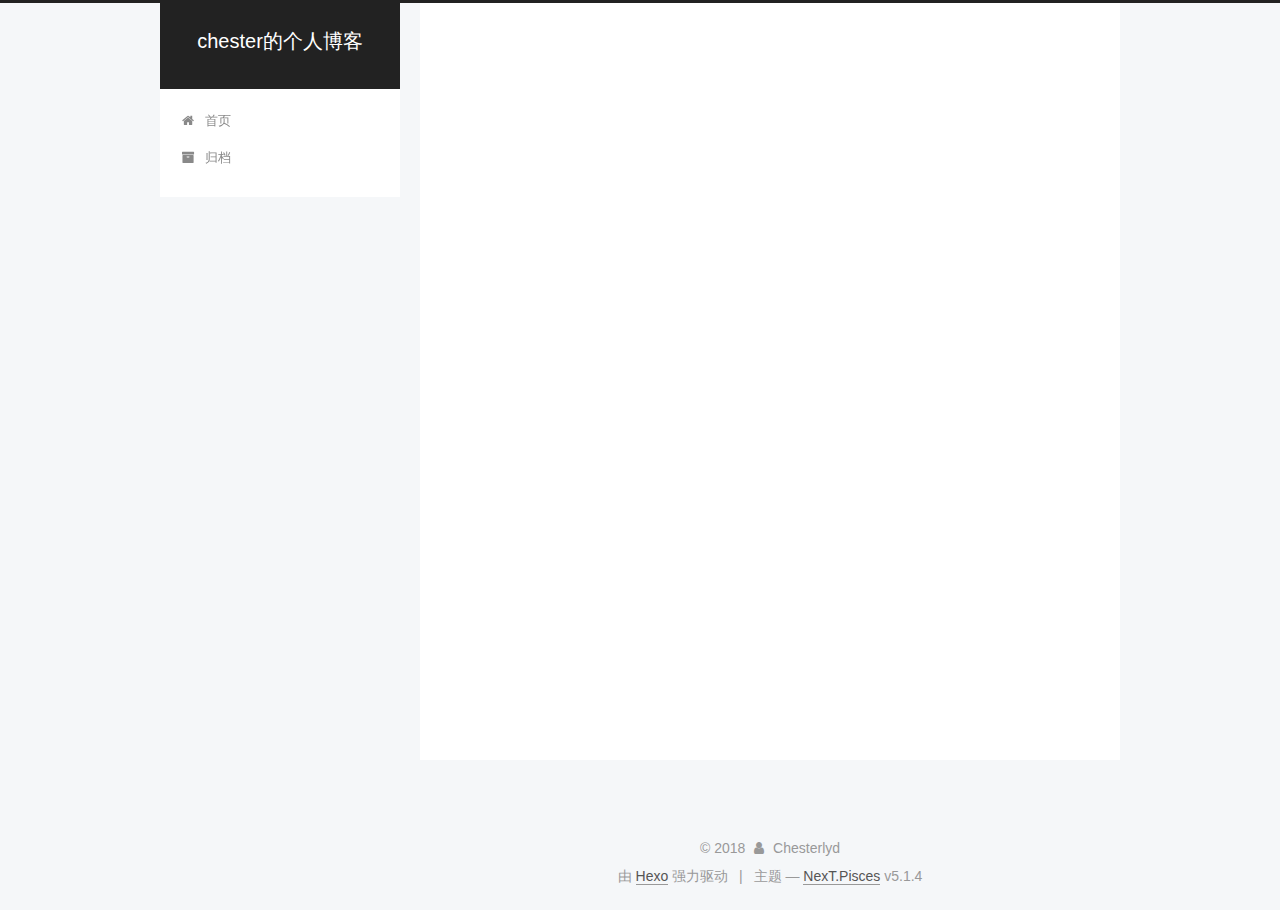
<file: index.html>
<!DOCTYPE html>



  


<html class="theme-next pisces use-motion" lang="zh-Hans">
<head>
  <meta charset="UTF-8"/>
<meta http-equiv="X-UA-Compatible" content="IE=edge" />
<meta name="viewport" content="width=device-width, initial-scale=1, maximum-scale=1"/>
<meta name="theme-color" content="#222">









<meta http-equiv="Cache-Control" content="no-transform" />
<meta http-equiv="Cache-Control" content="no-siteapp" />
















  
  
  <link href="/lib/fancybox/source/jquery.fancybox.css?v=2.1.5" rel="stylesheet" type="text/css" />







<link href="/lib/font-awesome/css/font-awesome.min.css?v=4.6.2" rel="stylesheet" type="text/css" />

<link href="/css/main.css?v=5.1.4" rel="stylesheet" type="text/css" />


  <link rel="apple-touch-icon" sizes="180x180" href="/images/apple-touch-icon-next.png?v=5.1.4">


  <link rel="icon" type="image/png" sizes="32x32" href="/images/favicon-32x32-next.png?v=5.1.4">


  <link rel="icon" type="image/png" sizes="16x16" href="/images/favicon-16x16-next.png?v=5.1.4">


  <link rel="mask-icon" href="/images/logo.svg?v=5.1.4" color="#222">





  <meta name="keywords" content="Hexo, NexT" />










<meta property="og:type" content="website">
<meta property="og:title" content="chester的个人博客">
<meta property="og:url" content="http://yoursite.com/index.html">
<meta property="og:site_name" content="chester的个人博客">
<meta property="og:locale" content="zh-Hans">
<meta name="twitter:card" content="summary">
<meta name="twitter:title" content="chester的个人博客">



<script type="text/javascript" id="hexo.configurations">
  var NexT = window.NexT || {};
  var CONFIG = {
    root: '/',
    scheme: 'Pisces',
    version: '5.1.4',
    sidebar: {"position":"left","display":"post","offset":12,"b2t":false,"scrollpercent":false,"onmobile":false},
    fancybox: true,
    tabs: true,
    motion: {"enable":true,"async":false,"transition":{"post_block":"fadeIn","post_header":"slideDownIn","post_body":"slideDownIn","coll_header":"slideLeftIn","sidebar":"slideUpIn"}},
    duoshuo: {
      userId: '0',
      author: '博主'
    },
    algolia: {
      applicationID: '',
      apiKey: '',
      indexName: '',
      hits: {"per_page":10},
      labels: {"input_placeholder":"Search for Posts","hits_empty":"We didn't find any results for the search: ${query}","hits_stats":"${hits} results found in ${time} ms"}
    }
  };
</script>



  <link rel="canonical" href="http://yoursite.com/"/>





  <title>chester的个人博客</title>
  








</head>

<body itemscope itemtype="http://schema.org/WebPage" lang="zh-Hans">

  
  
    
  

  <div class="container sidebar-position-left 
  page-home">
    <div class="headband"></div>

    <header id="header" class="header" itemscope itemtype="http://schema.org/WPHeader">
      <div class="header-inner"><div class="site-brand-wrapper">
  <div class="site-meta ">
    

    <div class="custom-logo-site-title">
      <a href="/"  class="brand" rel="start">
        <span class="logo-line-before"><i></i></span>
        <span class="site-title">chester的个人博客</span>
        <span class="logo-line-after"><i></i></span>
      </a>
    </div>
      
        <p class="site-subtitle"></p>
      
  </div>

  <div class="site-nav-toggle">
    <button>
      <span class="btn-bar"></span>
      <span class="btn-bar"></span>
      <span class="btn-bar"></span>
    </button>
  </div>
</div>

<nav class="site-nav">
  

  
    <ul id="menu" class="menu">
      
        
        <li class="menu-item menu-item-home">
          <a href="/" rel="section">
            
              <i class="menu-item-icon fa fa-fw fa-home"></i> <br />
            
            首页
          </a>
        </li>
      
        
        <li class="menu-item menu-item-archives">
          <a href="/archives/" rel="section">
            
              <i class="menu-item-icon fa fa-fw fa-archive"></i> <br />
            
            归档
          </a>
        </li>
      

      
    </ul>
  

  
</nav>



 </div>
    </header>

    <main id="main" class="main">
      <div class="main-inner">
        <div class="content-wrap">
          <div id="content" class="content">
            
  <section id="posts" class="posts-expand">
    
      

  

  
  
  

  <article class="post post-type-normal" itemscope itemtype="http://schema.org/Article">
  
  
  
  <div class="post-block">
    <link itemprop="mainEntityOfPage" href="http://yoursite.com/2018/06/08/git-word/">

    <span hidden itemprop="author" itemscope itemtype="http://schema.org/Person">
      <meta itemprop="name" content="Chesterlyd">
      <meta itemprop="description" content="">
      <meta itemprop="image" content="/images/avatar.gif">
    </span>

    <span hidden itemprop="publisher" itemscope itemtype="http://schema.org/Organization">
      <meta itemprop="name" content="chester的个人博客">
    </span>

    
      <header class="post-header">

        
        
          <h1 class="post-title" itemprop="name headline">
                
                <a class="post-title-link" href="/2018/06/08/git-word/" itemprop="url">Git 使用文档</a></h1>
        

        <div class="post-meta">
          <span class="post-time">
            
              <span class="post-meta-item-icon">
                <i class="fa fa-calendar-o"></i>
              </span>
              
                <span class="post-meta-item-text">发表于</span>
              
              <time title="创建于" itemprop="dateCreated datePublished" datetime="2018-06-08T01:06:36+08:00">
                2018-06-08
              </time>
            

            

            
          </span>

          

          
            
          

          
          

          

          

          

        </div>
      </header>
    

    
    
    
    <div class="post-body" itemprop="articleBody">

      
      

      
        
          <p>仅项目团队简单Git使用文档<br>
          <!--noindex-->
          <div class="post-button text-center">
            <a class="btn" href="/2018/06/08/git-word/#more" rel="contents">
              阅读全文 &raquo;
            </a>
          </div>
          <!--/noindex-->
        
      
    </div>
    
    
    

    

    

    

    <footer class="post-footer">
      

      

      

      
      
        <div class="post-eof"></div>
      
    </footer>
  </div>
  
  
  
  </article>


    
      

  

  
  
  

  <article class="post post-type-normal" itemscope itemtype="http://schema.org/Article">
  
  
  
  <div class="post-block">
    <link itemprop="mainEntityOfPage" href="http://yoursite.com/2018/06/08/hello-world/">

    <span hidden itemprop="author" itemscope itemtype="http://schema.org/Person">
      <meta itemprop="name" content="Chesterlyd">
      <meta itemprop="description" content="">
      <meta itemprop="image" content="/images/avatar.gif">
    </span>

    <span hidden itemprop="publisher" itemscope itemtype="http://schema.org/Organization">
      <meta itemprop="name" content="chester的个人博客">
    </span>

    
      <header class="post-header">

        
        
          <h1 class="post-title" itemprop="name headline">
                
                <a class="post-title-link" href="/2018/06/08/hello-world/" itemprop="url">Hello World</a></h1>
        

        <div class="post-meta">
          <span class="post-time">
            
              <span class="post-meta-item-icon">
                <i class="fa fa-calendar-o"></i>
              </span>
              
                <span class="post-meta-item-text">发表于</span>
              
              <time title="创建于" itemprop="dateCreated datePublished" datetime="2018-06-08T00:49:24+08:00">
                2018-06-08
              </time>
            

            

            
          </span>

          

          
            
          

          
          

          

          

          

        </div>
      </header>
    

    
    
    
    <div class="post-body" itemprop="articleBody">

      
      

      
        
          <p>Welcome to <a href="https://hexo.io/" target="_blank" rel="noopener">Hexo</a>! This is your very first post. Check <a href="https://hexo.io/docs/" target="_blank" rel="noopener">documentation</a> for more info. If you get any problems when using Hexo, you can find the answer in <a href="https://hexo.io/docs/troubleshooting.html" target="_blank" rel="noopener">troubleshooting</a> or you can ask me on <a href="https://github.com/hexojs/hexo/issues" target="_blank" rel="noopener">GitHub</a>.<br>
          <!--noindex-->
          <div class="post-button text-center">
            <a class="btn" href="/2018/06/08/hello-world/#more" rel="contents">
              阅读全文 &raquo;
            </a>
          </div>
          <!--/noindex-->
        
      
    </div>
    
    
    

    

    

    

    <footer class="post-footer">
      

      

      

      
      
        <div class="post-eof"></div>
      
    </footer>
  </div>
  
  
  
  </article>


    
  </section>

  


          </div>
          


          

        </div>
        
          
  
  <div class="sidebar-toggle">
    <div class="sidebar-toggle-line-wrap">
      <span class="sidebar-toggle-line sidebar-toggle-line-first"></span>
      <span class="sidebar-toggle-line sidebar-toggle-line-middle"></span>
      <span class="sidebar-toggle-line sidebar-toggle-line-last"></span>
    </div>
  </div>

  <aside id="sidebar" class="sidebar">
    
    <div class="sidebar-inner">

      

      

      <section class="site-overview-wrap sidebar-panel sidebar-panel-active">
        <div class="site-overview">
          <div class="site-author motion-element" itemprop="author" itemscope itemtype="http://schema.org/Person">
            
              <p class="site-author-name" itemprop="name">Chesterlyd</p>
              <p class="site-description motion-element" itemprop="description"></p>
          </div>

          <nav class="site-state motion-element">

            
              <div class="site-state-item site-state-posts">
              
                <a href="/archives/">
              
                  <span class="site-state-item-count">2</span>
                  <span class="site-state-item-name">日志</span>
                </a>
              </div>
            

            

            

          </nav>

          

          

          
          

          
          

          

        </div>
      </section>

      

      

    </div>
  </aside>


        
      </div>
    </main>

    <footer id="footer" class="footer">
      <div class="footer-inner">
        <div class="copyright">&copy; <span itemprop="copyrightYear">2018</span>
  <span class="with-love">
    <i class="fa fa-user"></i>
  </span>
  <span class="author" itemprop="copyrightHolder">Chesterlyd</span>

  
</div>


  <div class="powered-by">由 <a class="theme-link" target="_blank" href="https://hexo.io">Hexo</a> 强力驱动</div>



  <span class="post-meta-divider">|</span>



  <div class="theme-info">主题 &mdash; <a class="theme-link" target="_blank" href="https://github.com/iissnan/hexo-theme-next">NexT.Pisces</a> v5.1.4</div>




        







        
      </div>
    </footer>

    
      <div class="back-to-top">
        <i class="fa fa-arrow-up"></i>
        
      </div>
    

    

  </div>

  

<script type="text/javascript">
  if (Object.prototype.toString.call(window.Promise) !== '[object Function]') {
    window.Promise = null;
  }
</script>









  












  
  
    <script type="text/javascript" src="/lib/jquery/index.js?v=2.1.3"></script>
  

  
  
    <script type="text/javascript" src="/lib/fastclick/lib/fastclick.min.js?v=1.0.6"></script>
  

  
  
    <script type="text/javascript" src="/lib/jquery_lazyload/jquery.lazyload.js?v=1.9.7"></script>
  

  
  
    <script type="text/javascript" src="/lib/velocity/velocity.min.js?v=1.2.1"></script>
  

  
  
    <script type="text/javascript" src="/lib/velocity/velocity.ui.min.js?v=1.2.1"></script>
  

  
  
    <script type="text/javascript" src="/lib/fancybox/source/jquery.fancybox.pack.js?v=2.1.5"></script>
  


  


  <script type="text/javascript" src="/js/src/utils.js?v=5.1.4"></script>

  <script type="text/javascript" src="/js/src/motion.js?v=5.1.4"></script>



  
  


  <script type="text/javascript" src="/js/src/affix.js?v=5.1.4"></script>

  <script type="text/javascript" src="/js/src/schemes/pisces.js?v=5.1.4"></script>



  

  


  <script type="text/javascript" src="/js/src/bootstrap.js?v=5.1.4"></script>



  


  




	





  





  












  





  

  

  

  
  

  

  

  

</body>
</html>
</file>
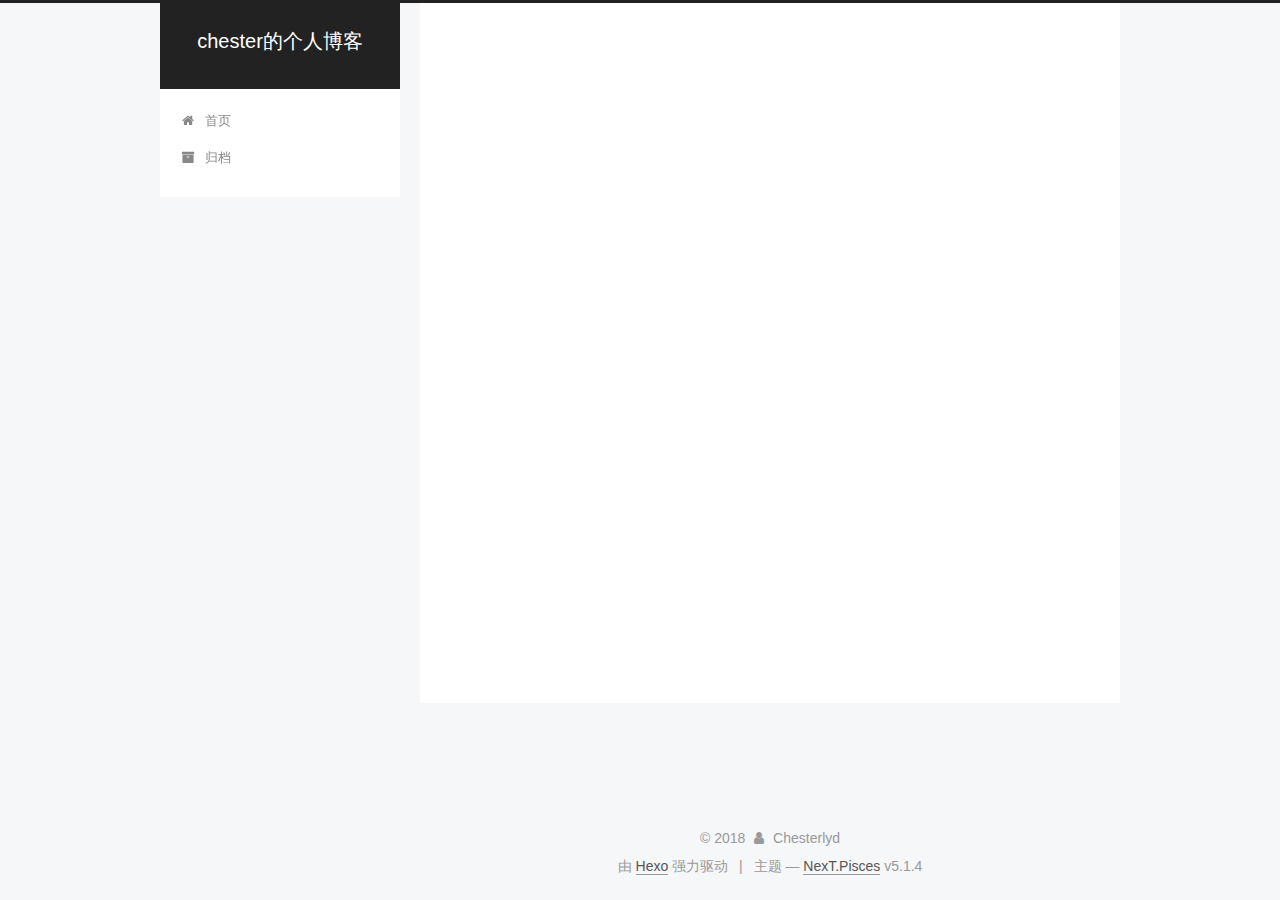
<file: archives/index.html>
<!DOCTYPE html>



  


<html class="theme-next pisces use-motion" lang="zh-Hans">
<head>
  <meta charset="UTF-8"/>
<meta http-equiv="X-UA-Compatible" content="IE=edge" />
<meta name="viewport" content="width=device-width, initial-scale=1, maximum-scale=1"/>
<meta name="theme-color" content="#222">









<meta http-equiv="Cache-Control" content="no-transform" />
<meta http-equiv="Cache-Control" content="no-siteapp" />
















  
  
  <link href="/lib/fancybox/source/jquery.fancybox.css?v=2.1.5" rel="stylesheet" type="text/css" />







<link href="/lib/font-awesome/css/font-awesome.min.css?v=4.6.2" rel="stylesheet" type="text/css" />

<link href="/css/main.css?v=5.1.4" rel="stylesheet" type="text/css" />


  <link rel="apple-touch-icon" sizes="180x180" href="/images/apple-touch-icon-next.png?v=5.1.4">


  <link rel="icon" type="image/png" sizes="32x32" href="/images/favicon-32x32-next.png?v=5.1.4">


  <link rel="icon" type="image/png" sizes="16x16" href="/images/favicon-16x16-next.png?v=5.1.4">


  <link rel="mask-icon" href="/images/logo.svg?v=5.1.4" color="#222">





  <meta name="keywords" content="Hexo, NexT" />










<meta property="og:type" content="website">
<meta property="og:title" content="chester的个人博客">
<meta property="og:url" content="http://yoursite.com/archives/index.html">
<meta property="og:site_name" content="chester的个人博客">
<meta property="og:locale" content="zh-Hans">
<meta name="twitter:card" content="summary">
<meta name="twitter:title" content="chester的个人博客">



<script type="text/javascript" id="hexo.configurations">
  var NexT = window.NexT || {};
  var CONFIG = {
    root: '/',
    scheme: 'Pisces',
    version: '5.1.4',
    sidebar: {"position":"left","display":"post","offset":12,"b2t":false,"scrollpercent":false,"onmobile":false},
    fancybox: true,
    tabs: true,
    motion: {"enable":true,"async":false,"transition":{"post_block":"fadeIn","post_header":"slideDownIn","post_body":"slideDownIn","coll_header":"slideLeftIn","sidebar":"slideUpIn"}},
    duoshuo: {
      userId: '0',
      author: '博主'
    },
    algolia: {
      applicationID: '',
      apiKey: '',
      indexName: '',
      hits: {"per_page":10},
      labels: {"input_placeholder":"Search for Posts","hits_empty":"We didn't find any results for the search: ${query}","hits_stats":"${hits} results found in ${time} ms"}
    }
  };
</script>



  <link rel="canonical" href="http://yoursite.com/archives/"/>





  <title>归档 | chester的个人博客</title>
  








</head>

<body itemscope itemtype="http://schema.org/WebPage" lang="zh-Hans">

  
  
    
  

  <div class="container sidebar-position-left page-archive">
    <div class="headband"></div>

    <header id="header" class="header" itemscope itemtype="http://schema.org/WPHeader">
      <div class="header-inner"><div class="site-brand-wrapper">
  <div class="site-meta ">
    

    <div class="custom-logo-site-title">
      <a href="/"  class="brand" rel="start">
        <span class="logo-line-before"><i></i></span>
        <span class="site-title">chester的个人博客</span>
        <span class="logo-line-after"><i></i></span>
      </a>
    </div>
      
        <p class="site-subtitle"></p>
      
  </div>

  <div class="site-nav-toggle">
    <button>
      <span class="btn-bar"></span>
      <span class="btn-bar"></span>
      <span class="btn-bar"></span>
    </button>
  </div>
</div>

<nav class="site-nav">
  

  
    <ul id="menu" class="menu">
      
        
        <li class="menu-item menu-item-home">
          <a href="/" rel="section">
            
              <i class="menu-item-icon fa fa-fw fa-home"></i> <br />
            
            首页
          </a>
        </li>
      
        
        <li class="menu-item menu-item-archives">
          <a href="/archives/" rel="section">
            
              <i class="menu-item-icon fa fa-fw fa-archive"></i> <br />
            
            归档
          </a>
        </li>
      

      
    </ul>
  

  
</nav>



 </div>
    </header>

    <main id="main" class="main">
      <div class="main-inner">
        <div class="content-wrap">
          <div id="content" class="content">
            

  
  
  
  <div class="post-block archive">
    <div id="posts" class="posts-collapse">
      <span class="archive-move-on"></span>

      <span class="archive-page-counter">
        
        
        
          
        
        嗯..! 目前共计 2 篇日志。 继续努力。
      </span>

      

        
        
        

        
          
          <div class="collection-title">
            <h1 class="archive-year" id="archive-year-2018">2018</h1>
          </div>
        
        

        

  <article class="post post-type-normal" itemscope itemtype="http://schema.org/Article">
    <header class="post-header">

      <h2 class="post-title">
        
            <a class="post-title-link" href="/2018/06/08/git-word/" itemprop="url">
              
                <span itemprop="name">Git 使用文档</span>
              
            </a>
        
      </h2>

      <div class="post-meta">
        <time class="post-time" itemprop="dateCreated"
              datetime="2018-06-08T01:06:36+08:00"
              content="2018-06-08" >
          06-08
        </time>
      </div>

    </header>
  </article>



      

        
        
        

        
        

        

  <article class="post post-type-normal" itemscope itemtype="http://schema.org/Article">
    <header class="post-header">

      <h2 class="post-title">
        
            <a class="post-title-link" href="/2018/06/08/hello-world/" itemprop="url">
              
                <span itemprop="name">Hello World</span>
              
            </a>
        
      </h2>

      <div class="post-meta">
        <time class="post-time" itemprop="dateCreated"
              datetime="2018-06-08T00:49:24+08:00"
              content="2018-06-08" >
          06-08
        </time>
      </div>

    </header>
  </article>



      

    </div>
  </div>
  
  
  

  



          </div>
          


          

        </div>
        
          
  
  <div class="sidebar-toggle">
    <div class="sidebar-toggle-line-wrap">
      <span class="sidebar-toggle-line sidebar-toggle-line-first"></span>
      <span class="sidebar-toggle-line sidebar-toggle-line-middle"></span>
      <span class="sidebar-toggle-line sidebar-toggle-line-last"></span>
    </div>
  </div>

  <aside id="sidebar" class="sidebar">
    
    <div class="sidebar-inner">

      

      

      <section class="site-overview-wrap sidebar-panel sidebar-panel-active">
        <div class="site-overview">
          <div class="site-author motion-element" itemprop="author" itemscope itemtype="http://schema.org/Person">
            
              <p class="site-author-name" itemprop="name">Chesterlyd</p>
              <p class="site-description motion-element" itemprop="description"></p>
          </div>

          <nav class="site-state motion-element">

            
              <div class="site-state-item site-state-posts">
              
                <a href="/archives/">
              
                  <span class="site-state-item-count">2</span>
                  <span class="site-state-item-name">日志</span>
                </a>
              </div>
            

            

            

          </nav>

          

          

          
          

          
          

          

        </div>
      </section>

      

      

    </div>
  </aside>


        
      </div>
    </main>

    <footer id="footer" class="footer">
      <div class="footer-inner">
        <div class="copyright">&copy; <span itemprop="copyrightYear">2018</span>
  <span class="with-love">
    <i class="fa fa-user"></i>
  </span>
  <span class="author" itemprop="copyrightHolder">Chesterlyd</span>

  
</div>


  <div class="powered-by">由 <a class="theme-link" target="_blank" href="https://hexo.io">Hexo</a> 强力驱动</div>



  <span class="post-meta-divider">|</span>



  <div class="theme-info">主题 &mdash; <a class="theme-link" target="_blank" href="https://github.com/iissnan/hexo-theme-next">NexT.Pisces</a> v5.1.4</div>




        







        
      </div>
    </footer>

    
      <div class="back-to-top">
        <i class="fa fa-arrow-up"></i>
        
      </div>
    

    

  </div>

  

<script type="text/javascript">
  if (Object.prototype.toString.call(window.Promise) !== '[object Function]') {
    window.Promise = null;
  }
</script>









  












  
  
    <script type="text/javascript" src="/lib/jquery/index.js?v=2.1.3"></script>
  

  
  
    <script type="text/javascript" src="/lib/fastclick/lib/fastclick.min.js?v=1.0.6"></script>
  

  
  
    <script type="text/javascript" src="/lib/jquery_lazyload/jquery.lazyload.js?v=1.9.7"></script>
  

  
  
    <script type="text/javascript" src="/lib/velocity/velocity.min.js?v=1.2.1"></script>
  

  
  
    <script type="text/javascript" src="/lib/velocity/velocity.ui.min.js?v=1.2.1"></script>
  

  
  
    <script type="text/javascript" src="/lib/fancybox/source/jquery.fancybox.pack.js?v=2.1.5"></script>
  


  


  <script type="text/javascript" src="/js/src/utils.js?v=5.1.4"></script>

  <script type="text/javascript" src="/js/src/motion.js?v=5.1.4"></script>



  
  


  <script type="text/javascript" src="/js/src/affix.js?v=5.1.4"></script>

  <script type="text/javascript" src="/js/src/schemes/pisces.js?v=5.1.4"></script>



  

  


  <script type="text/javascript" src="/js/src/bootstrap.js?v=5.1.4"></script>



  


  




	





  





  












  





  

  

  

  
  

  

  

  

</body>
</html>
</file>
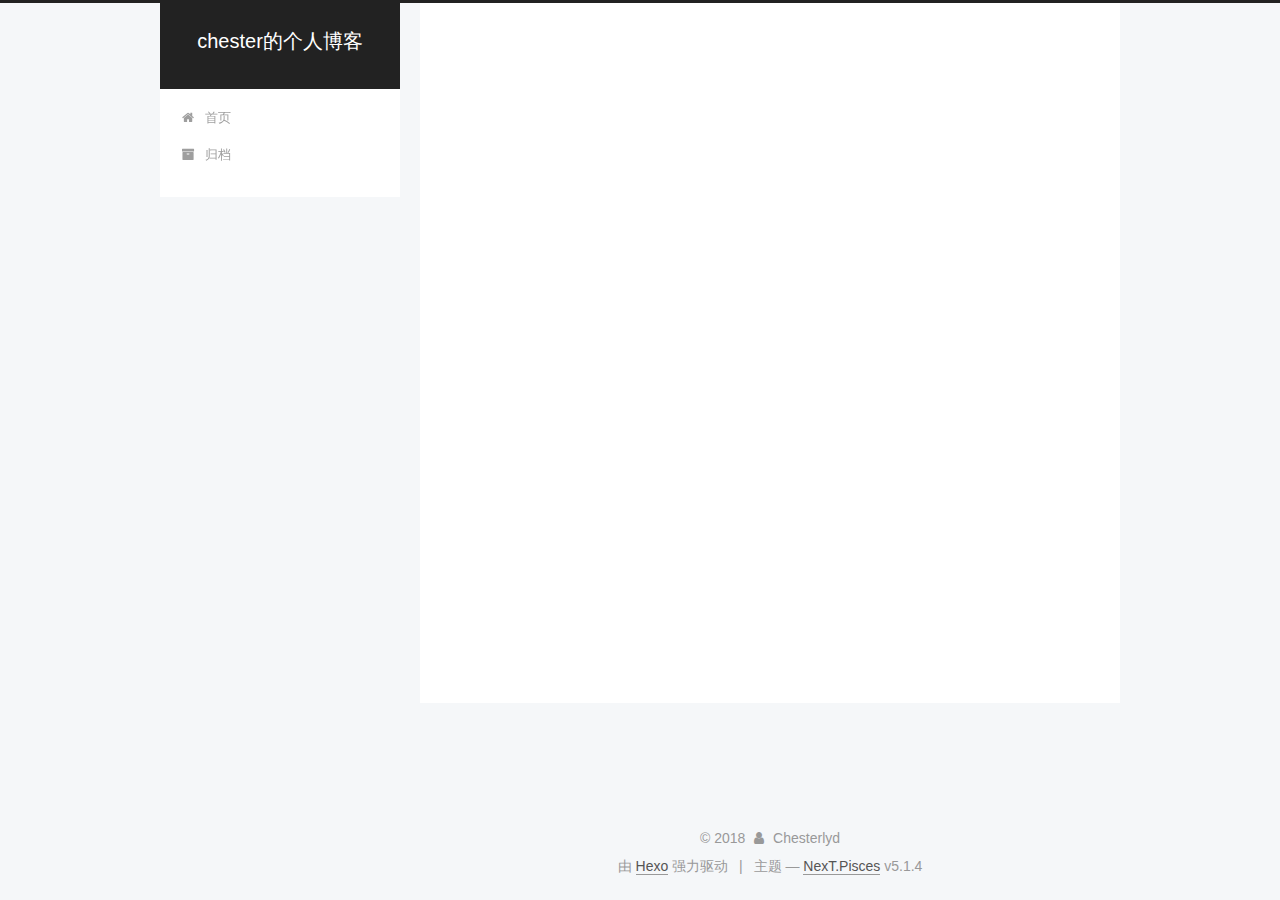
<file: archives/2018/index.html>
<!DOCTYPE html>



  


<html class="theme-next pisces use-motion" lang="zh-Hans">
<head>
  <meta charset="UTF-8"/>
<meta http-equiv="X-UA-Compatible" content="IE=edge" />
<meta name="viewport" content="width=device-width, initial-scale=1, maximum-scale=1"/>
<meta name="theme-color" content="#222">









<meta http-equiv="Cache-Control" content="no-transform" />
<meta http-equiv="Cache-Control" content="no-siteapp" />
















  
  
  <link href="/lib/fancybox/source/jquery.fancybox.css?v=2.1.5" rel="stylesheet" type="text/css" />







<link href="/lib/font-awesome/css/font-awesome.min.css?v=4.6.2" rel="stylesheet" type="text/css" />

<link href="/css/main.css?v=5.1.4" rel="stylesheet" type="text/css" />


  <link rel="apple-touch-icon" sizes="180x180" href="/images/apple-touch-icon-next.png?v=5.1.4">


  <link rel="icon" type="image/png" sizes="32x32" href="/images/favicon-32x32-next.png?v=5.1.4">


  <link rel="icon" type="image/png" sizes="16x16" href="/images/favicon-16x16-next.png?v=5.1.4">


  <link rel="mask-icon" href="/images/logo.svg?v=5.1.4" color="#222">





  <meta name="keywords" content="Hexo, NexT" />










<meta property="og:type" content="website">
<meta property="og:title" content="chester的个人博客">
<meta property="og:url" content="http://yoursite.com/archives/2018/index.html">
<meta property="og:site_name" content="chester的个人博客">
<meta property="og:locale" content="zh-Hans">
<meta name="twitter:card" content="summary">
<meta name="twitter:title" content="chester的个人博客">



<script type="text/javascript" id="hexo.configurations">
  var NexT = window.NexT || {};
  var CONFIG = {
    root: '/',
    scheme: 'Pisces',
    version: '5.1.4',
    sidebar: {"position":"left","display":"post","offset":12,"b2t":false,"scrollpercent":false,"onmobile":false},
    fancybox: true,
    tabs: true,
    motion: {"enable":true,"async":false,"transition":{"post_block":"fadeIn","post_header":"slideDownIn","post_body":"slideDownIn","coll_header":"slideLeftIn","sidebar":"slideUpIn"}},
    duoshuo: {
      userId: '0',
      author: '博主'
    },
    algolia: {
      applicationID: '',
      apiKey: '',
      indexName: '',
      hits: {"per_page":10},
      labels: {"input_placeholder":"Search for Posts","hits_empty":"We didn't find any results for the search: ${query}","hits_stats":"${hits} results found in ${time} ms"}
    }
  };
</script>



  <link rel="canonical" href="http://yoursite.com/archives/2018/"/>





  <title>归档 | chester的个人博客</title>
  








</head>

<body itemscope itemtype="http://schema.org/WebPage" lang="zh-Hans">

  
  
    
  

  <div class="container sidebar-position-left page-archive">
    <div class="headband"></div>

    <header id="header" class="header" itemscope itemtype="http://schema.org/WPHeader">
      <div class="header-inner"><div class="site-brand-wrapper">
  <div class="site-meta ">
    

    <div class="custom-logo-site-title">
      <a href="/"  class="brand" rel="start">
        <span class="logo-line-before"><i></i></span>
        <span class="site-title">chester的个人博客</span>
        <span class="logo-line-after"><i></i></span>
      </a>
    </div>
      
        <p class="site-subtitle"></p>
      
  </div>

  <div class="site-nav-toggle">
    <button>
      <span class="btn-bar"></span>
      <span class="btn-bar"></span>
      <span class="btn-bar"></span>
    </button>
  </div>
</div>

<nav class="site-nav">
  

  
    <ul id="menu" class="menu">
      
        
        <li class="menu-item menu-item-home">
          <a href="/" rel="section">
            
              <i class="menu-item-icon fa fa-fw fa-home"></i> <br />
            
            首页
          </a>
        </li>
      
        
        <li class="menu-item menu-item-archives">
          <a href="/archives/" rel="section">
            
              <i class="menu-item-icon fa fa-fw fa-archive"></i> <br />
            
            归档
          </a>
        </li>
      

      
    </ul>
  

  
</nav>



 </div>
    </header>

    <main id="main" class="main">
      <div class="main-inner">
        <div class="content-wrap">
          <div id="content" class="content">
            

  
  
  
  <div class="post-block archive">
    <div id="posts" class="posts-collapse">
      <span class="archive-move-on"></span>

      <span class="archive-page-counter">
        
        
        
          
        
        嗯..! 目前共计 2 篇日志。 继续努力。
      </span>

      

        
        
        

        
          
          <div class="collection-title">
            <h1 class="archive-year" id="archive-year-2018">2018</h1>
          </div>
        
        

        

  <article class="post post-type-normal" itemscope itemtype="http://schema.org/Article">
    <header class="post-header">

      <h2 class="post-title">
        
            <a class="post-title-link" href="/2018/06/08/git-word/" itemprop="url">
              
                <span itemprop="name">Git 使用文档</span>
              
            </a>
        
      </h2>

      <div class="post-meta">
        <time class="post-time" itemprop="dateCreated"
              datetime="2018-06-08T01:06:36+08:00"
              content="2018-06-08" >
          06-08
        </time>
      </div>

    </header>
  </article>



      

        
        
        

        
        

        

  <article class="post post-type-normal" itemscope itemtype="http://schema.org/Article">
    <header class="post-header">

      <h2 class="post-title">
        
            <a class="post-title-link" href="/2018/06/08/hello-world/" itemprop="url">
              
                <span itemprop="name">Hello World</span>
              
            </a>
        
      </h2>

      <div class="post-meta">
        <time class="post-time" itemprop="dateCreated"
              datetime="2018-06-08T00:49:24+08:00"
              content="2018-06-08" >
          06-08
        </time>
      </div>

    </header>
  </article>



      

    </div>
  </div>
  
  
  

  



          </div>
          


          

        </div>
        
          
  
  <div class="sidebar-toggle">
    <div class="sidebar-toggle-line-wrap">
      <span class="sidebar-toggle-line sidebar-toggle-line-first"></span>
      <span class="sidebar-toggle-line sidebar-toggle-line-middle"></span>
      <span class="sidebar-toggle-line sidebar-toggle-line-last"></span>
    </div>
  </div>

  <aside id="sidebar" class="sidebar">
    
    <div class="sidebar-inner">

      

      

      <section class="site-overview-wrap sidebar-panel sidebar-panel-active">
        <div class="site-overview">
          <div class="site-author motion-element" itemprop="author" itemscope itemtype="http://schema.org/Person">
            
              <p class="site-author-name" itemprop="name">Chesterlyd</p>
              <p class="site-description motion-element" itemprop="description"></p>
          </div>

          <nav class="site-state motion-element">

            
              <div class="site-state-item site-state-posts">
              
                <a href="/archives/">
              
                  <span class="site-state-item-count">2</span>
                  <span class="site-state-item-name">日志</span>
                </a>
              </div>
            

            

            

          </nav>

          

          

          
          

          
          

          

        </div>
      </section>

      

      

    </div>
  </aside>


        
      </div>
    </main>

    <footer id="footer" class="footer">
      <div class="footer-inner">
        <div class="copyright">&copy; <span itemprop="copyrightYear">2018</span>
  <span class="with-love">
    <i class="fa fa-user"></i>
  </span>
  <span class="author" itemprop="copyrightHolder">Chesterlyd</span>

  
</div>


  <div class="powered-by">由 <a class="theme-link" target="_blank" href="https://hexo.io">Hexo</a> 强力驱动</div>



  <span class="post-meta-divider">|</span>



  <div class="theme-info">主题 &mdash; <a class="theme-link" target="_blank" href="https://github.com/iissnan/hexo-theme-next">NexT.Pisces</a> v5.1.4</div>




        







        
      </div>
    </footer>

    
      <div class="back-to-top">
        <i class="fa fa-arrow-up"></i>
        
      </div>
    

    

  </div>

  

<script type="text/javascript">
  if (Object.prototype.toString.call(window.Promise) !== '[object Function]') {
    window.Promise = null;
  }
</script>









  












  
  
    <script type="text/javascript" src="/lib/jquery/index.js?v=2.1.3"></script>
  

  
  
    <script type="text/javascript" src="/lib/fastclick/lib/fastclick.min.js?v=1.0.6"></script>
  

  
  
    <script type="text/javascript" src="/lib/jquery_lazyload/jquery.lazyload.js?v=1.9.7"></script>
  

  
  
    <script type="text/javascript" src="/lib/velocity/velocity.min.js?v=1.2.1"></script>
  

  
  
    <script type="text/javascript" src="/lib/velocity/velocity.ui.min.js?v=1.2.1"></script>
  

  
  
    <script type="text/javascript" src="/lib/fancybox/source/jquery.fancybox.pack.js?v=2.1.5"></script>
  


  


  <script type="text/javascript" src="/js/src/utils.js?v=5.1.4"></script>

  <script type="text/javascript" src="/js/src/motion.js?v=5.1.4"></script>



  
  


  <script type="text/javascript" src="/js/src/affix.js?v=5.1.4"></script>

  <script type="text/javascript" src="/js/src/schemes/pisces.js?v=5.1.4"></script>



  

  


  <script type="text/javascript" src="/js/src/bootstrap.js?v=5.1.4"></script>



  


  




	





  





  












  





  

  

  

  
  

  

  

  

</body>
</html>
</file>
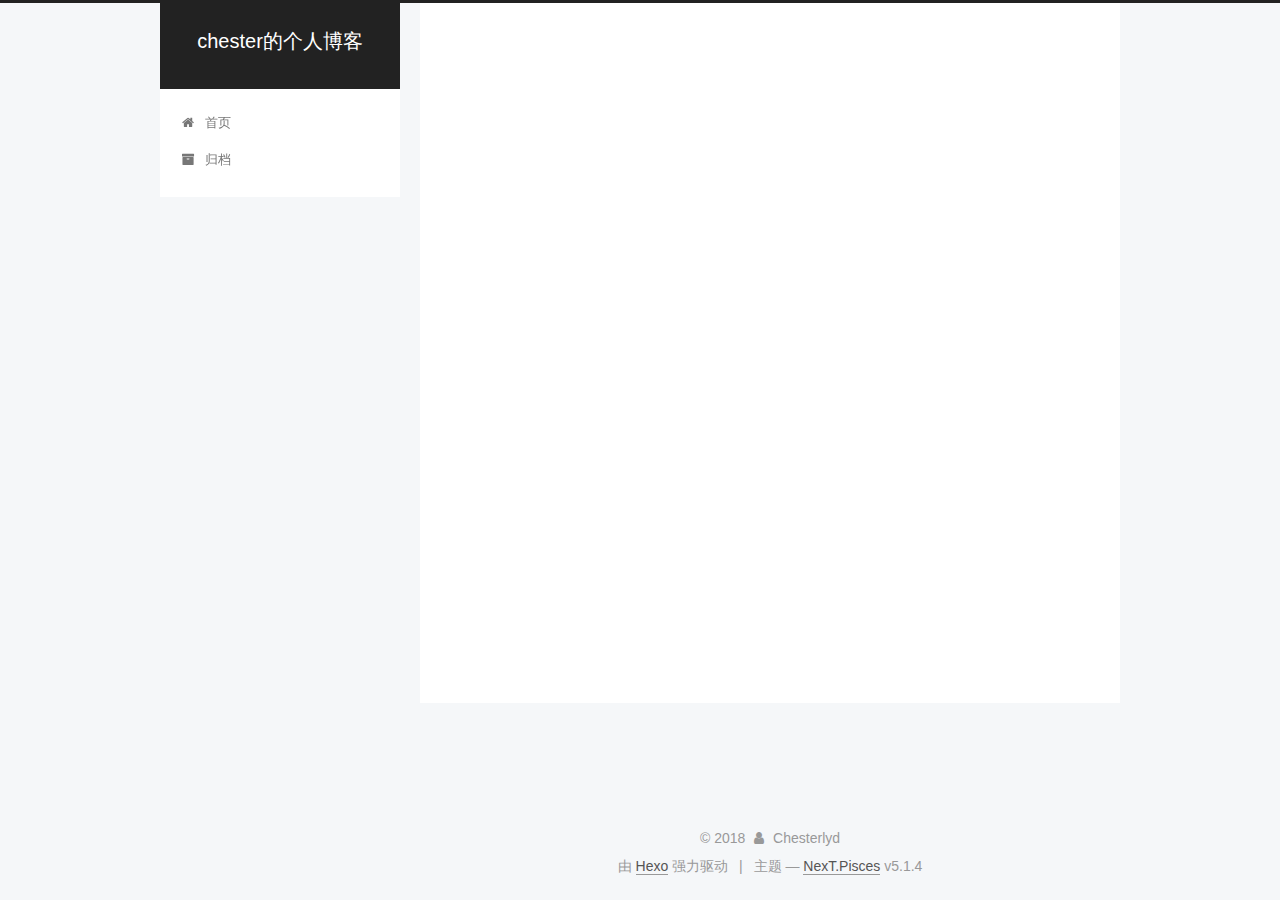
<file: archives/2018/06/index.html>
<!DOCTYPE html>



  


<html class="theme-next pisces use-motion" lang="zh-Hans">
<head>
  <meta charset="UTF-8"/>
<meta http-equiv="X-UA-Compatible" content="IE=edge" />
<meta name="viewport" content="width=device-width, initial-scale=1, maximum-scale=1"/>
<meta name="theme-color" content="#222">









<meta http-equiv="Cache-Control" content="no-transform" />
<meta http-equiv="Cache-Control" content="no-siteapp" />
















  
  
  <link href="/lib/fancybox/source/jquery.fancybox.css?v=2.1.5" rel="stylesheet" type="text/css" />







<link href="/lib/font-awesome/css/font-awesome.min.css?v=4.6.2" rel="stylesheet" type="text/css" />

<link href="/css/main.css?v=5.1.4" rel="stylesheet" type="text/css" />


  <link rel="apple-touch-icon" sizes="180x180" href="/images/apple-touch-icon-next.png?v=5.1.4">


  <link rel="icon" type="image/png" sizes="32x32" href="/images/favicon-32x32-next.png?v=5.1.4">


  <link rel="icon" type="image/png" sizes="16x16" href="/images/favicon-16x16-next.png?v=5.1.4">


  <link rel="mask-icon" href="/images/logo.svg?v=5.1.4" color="#222">





  <meta name="keywords" content="Hexo, NexT" />










<meta property="og:type" content="website">
<meta property="og:title" content="chester的个人博客">
<meta property="og:url" content="http://yoursite.com/archives/2018/06/index.html">
<meta property="og:site_name" content="chester的个人博客">
<meta property="og:locale" content="zh-Hans">
<meta name="twitter:card" content="summary">
<meta name="twitter:title" content="chester的个人博客">



<script type="text/javascript" id="hexo.configurations">
  var NexT = window.NexT || {};
  var CONFIG = {
    root: '/',
    scheme: 'Pisces',
    version: '5.1.4',
    sidebar: {"position":"left","display":"post","offset":12,"b2t":false,"scrollpercent":false,"onmobile":false},
    fancybox: true,
    tabs: true,
    motion: {"enable":true,"async":false,"transition":{"post_block":"fadeIn","post_header":"slideDownIn","post_body":"slideDownIn","coll_header":"slideLeftIn","sidebar":"slideUpIn"}},
    duoshuo: {
      userId: '0',
      author: '博主'
    },
    algolia: {
      applicationID: '',
      apiKey: '',
      indexName: '',
      hits: {"per_page":10},
      labels: {"input_placeholder":"Search for Posts","hits_empty":"We didn't find any results for the search: ${query}","hits_stats":"${hits} results found in ${time} ms"}
    }
  };
</script>



  <link rel="canonical" href="http://yoursite.com/archives/2018/06/"/>





  <title>归档 | chester的个人博客</title>
  








</head>

<body itemscope itemtype="http://schema.org/WebPage" lang="zh-Hans">

  
  
    
  

  <div class="container sidebar-position-left page-archive">
    <div class="headband"></div>

    <header id="header" class="header" itemscope itemtype="http://schema.org/WPHeader">
      <div class="header-inner"><div class="site-brand-wrapper">
  <div class="site-meta ">
    

    <div class="custom-logo-site-title">
      <a href="/"  class="brand" rel="start">
        <span class="logo-line-before"><i></i></span>
        <span class="site-title">chester的个人博客</span>
        <span class="logo-line-after"><i></i></span>
      </a>
    </div>
      
        <p class="site-subtitle"></p>
      
  </div>

  <div class="site-nav-toggle">
    <button>
      <span class="btn-bar"></span>
      <span class="btn-bar"></span>
      <span class="btn-bar"></span>
    </button>
  </div>
</div>

<nav class="site-nav">
  

  
    <ul id="menu" class="menu">
      
        
        <li class="menu-item menu-item-home">
          <a href="/" rel="section">
            
              <i class="menu-item-icon fa fa-fw fa-home"></i> <br />
            
            首页
          </a>
        </li>
      
        
        <li class="menu-item menu-item-archives">
          <a href="/archives/" rel="section">
            
              <i class="menu-item-icon fa fa-fw fa-archive"></i> <br />
            
            归档
          </a>
        </li>
      

      
    </ul>
  

  
</nav>



 </div>
    </header>

    <main id="main" class="main">
      <div class="main-inner">
        <div class="content-wrap">
          <div id="content" class="content">
            

  
  
  
  <div class="post-block archive">
    <div id="posts" class="posts-collapse">
      <span class="archive-move-on"></span>

      <span class="archive-page-counter">
        
        
        
          
        
        嗯..! 目前共计 2 篇日志。 继续努力。
      </span>

      

        
        
        

        
          
          <div class="collection-title">
            <h1 class="archive-year" id="archive-year-2018">2018</h1>
          </div>
        
        

        

  <article class="post post-type-normal" itemscope itemtype="http://schema.org/Article">
    <header class="post-header">

      <h2 class="post-title">
        
            <a class="post-title-link" href="/2018/06/08/git-word/" itemprop="url">
              
                <span itemprop="name">Git 使用文档</span>
              
            </a>
        
      </h2>

      <div class="post-meta">
        <time class="post-time" itemprop="dateCreated"
              datetime="2018-06-08T01:06:36+08:00"
              content="2018-06-08" >
          06-08
        </time>
      </div>

    </header>
  </article>



      

        
        
        

        
        

        

  <article class="post post-type-normal" itemscope itemtype="http://schema.org/Article">
    <header class="post-header">

      <h2 class="post-title">
        
            <a class="post-title-link" href="/2018/06/08/hello-world/" itemprop="url">
              
                <span itemprop="name">Hello World</span>
              
            </a>
        
      </h2>

      <div class="post-meta">
        <time class="post-time" itemprop="dateCreated"
              datetime="2018-06-08T00:49:24+08:00"
              content="2018-06-08" >
          06-08
        </time>
      </div>

    </header>
  </article>



      

    </div>
  </div>
  
  
  

  



          </div>
          


          

        </div>
        
          
  
  <div class="sidebar-toggle">
    <div class="sidebar-toggle-line-wrap">
      <span class="sidebar-toggle-line sidebar-toggle-line-first"></span>
      <span class="sidebar-toggle-line sidebar-toggle-line-middle"></span>
      <span class="sidebar-toggle-line sidebar-toggle-line-last"></span>
    </div>
  </div>

  <aside id="sidebar" class="sidebar">
    
    <div class="sidebar-inner">

      

      

      <section class="site-overview-wrap sidebar-panel sidebar-panel-active">
        <div class="site-overview">
          <div class="site-author motion-element" itemprop="author" itemscope itemtype="http://schema.org/Person">
            
              <p class="site-author-name" itemprop="name">Chesterlyd</p>
              <p class="site-description motion-element" itemprop="description"></p>
          </div>

          <nav class="site-state motion-element">

            
              <div class="site-state-item site-state-posts">
              
                <a href="/archives/">
              
                  <span class="site-state-item-count">2</span>
                  <span class="site-state-item-name">日志</span>
                </a>
              </div>
            

            

            

          </nav>

          

          

          
          

          
          

          

        </div>
      </section>

      

      

    </div>
  </aside>


        
      </div>
    </main>

    <footer id="footer" class="footer">
      <div class="footer-inner">
        <div class="copyright">&copy; <span itemprop="copyrightYear">2018</span>
  <span class="with-love">
    <i class="fa fa-user"></i>
  </span>
  <span class="author" itemprop="copyrightHolder">Chesterlyd</span>

  
</div>


  <div class="powered-by">由 <a class="theme-link" target="_blank" href="https://hexo.io">Hexo</a> 强力驱动</div>



  <span class="post-meta-divider">|</span>



  <div class="theme-info">主题 &mdash; <a class="theme-link" target="_blank" href="https://github.com/iissnan/hexo-theme-next">NexT.Pisces</a> v5.1.4</div>




        







        
      </div>
    </footer>

    
      <div class="back-to-top">
        <i class="fa fa-arrow-up"></i>
        
      </div>
    

    

  </div>

  

<script type="text/javascript">
  if (Object.prototype.toString.call(window.Promise) !== '[object Function]') {
    window.Promise = null;
  }
</script>









  












  
  
    <script type="text/javascript" src="/lib/jquery/index.js?v=2.1.3"></script>
  

  
  
    <script type="text/javascript" src="/lib/fastclick/lib/fastclick.min.js?v=1.0.6"></script>
  

  
  
    <script type="text/javascript" src="/lib/jquery_lazyload/jquery.lazyload.js?v=1.9.7"></script>
  

  
  
    <script type="text/javascript" src="/lib/velocity/velocity.min.js?v=1.2.1"></script>
  

  
  
    <script type="text/javascript" src="/lib/velocity/velocity.ui.min.js?v=1.2.1"></script>
  

  
  
    <script type="text/javascript" src="/lib/fancybox/source/jquery.fancybox.pack.js?v=2.1.5"></script>
  


  


  <script type="text/javascript" src="/js/src/utils.js?v=5.1.4"></script>

  <script type="text/javascript" src="/js/src/motion.js?v=5.1.4"></script>



  
  


  <script type="text/javascript" src="/js/src/affix.js?v=5.1.4"></script>

  <script type="text/javascript" src="/js/src/schemes/pisces.js?v=5.1.4"></script>



  

  


  <script type="text/javascript" src="/js/src/bootstrap.js?v=5.1.4"></script>



  


  




	





  





  












  





  

  

  

  
  

  

  

  

</body>
</html>
</file>
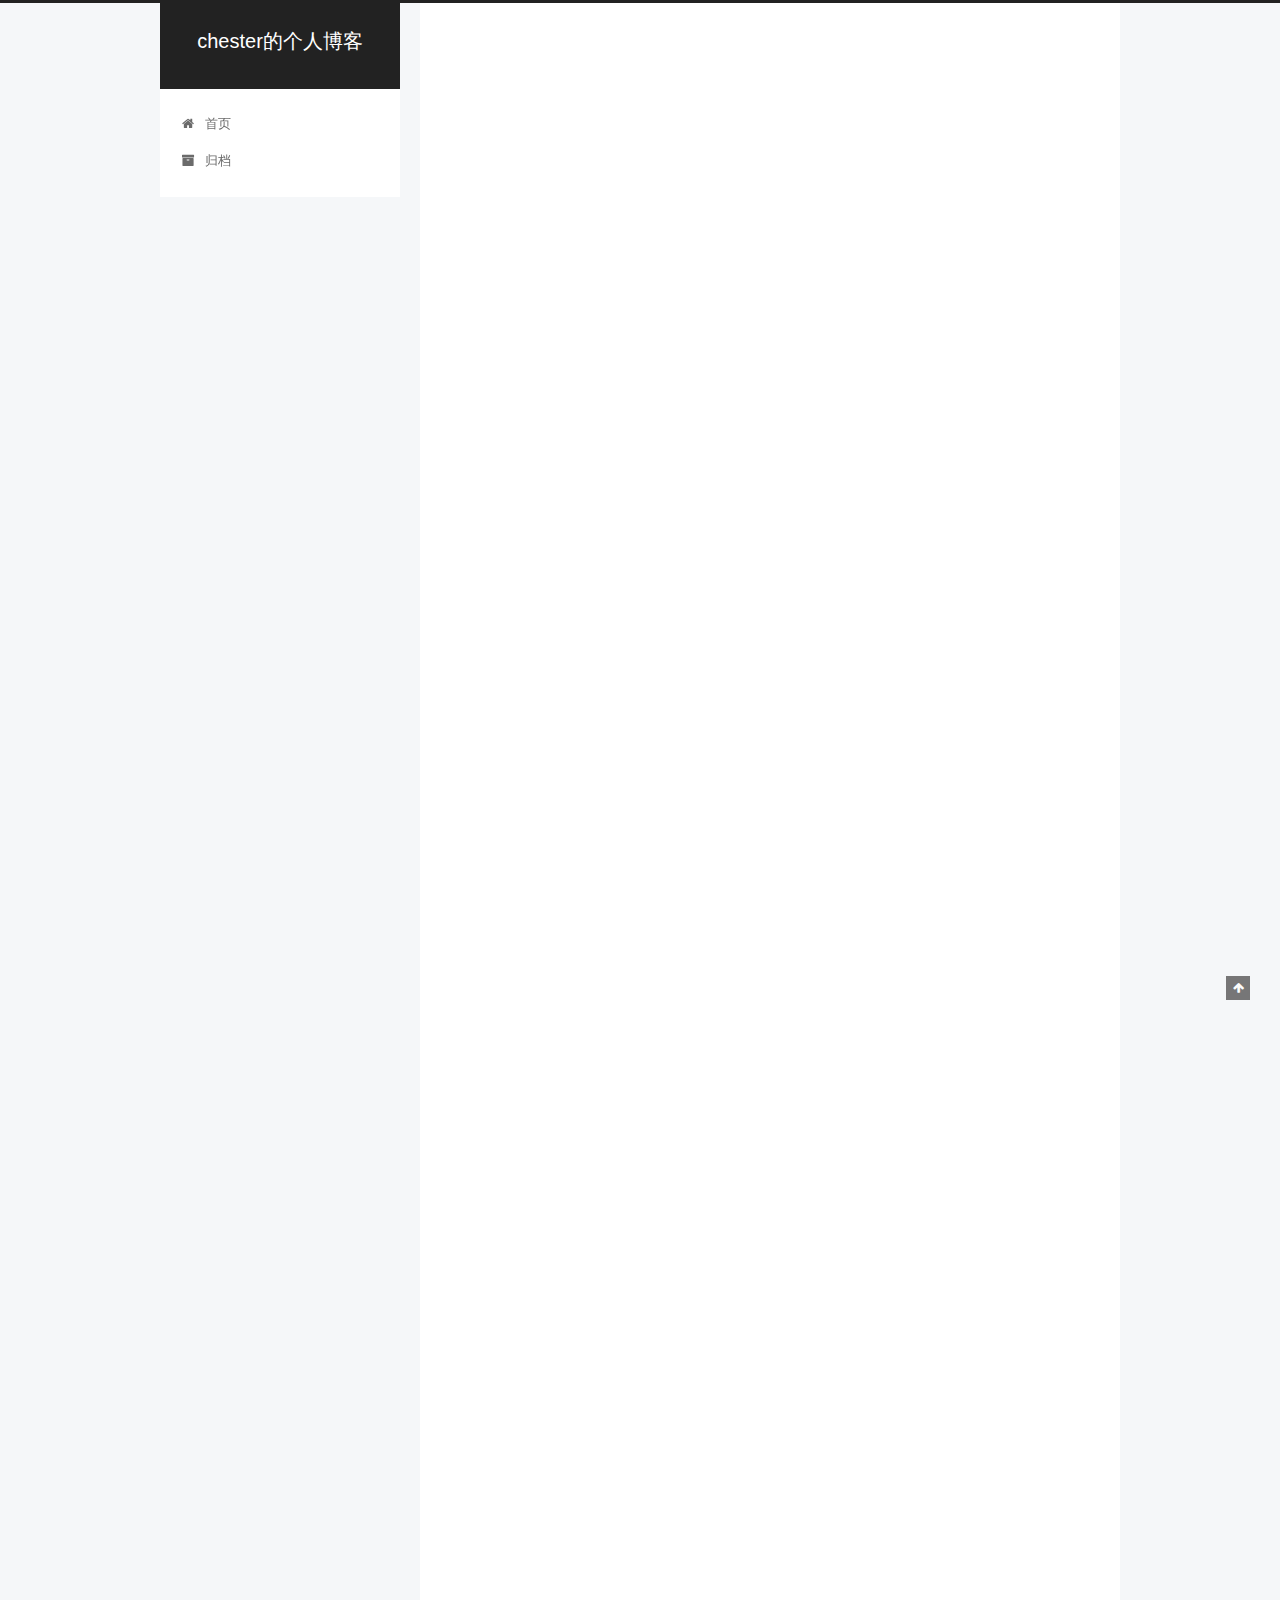
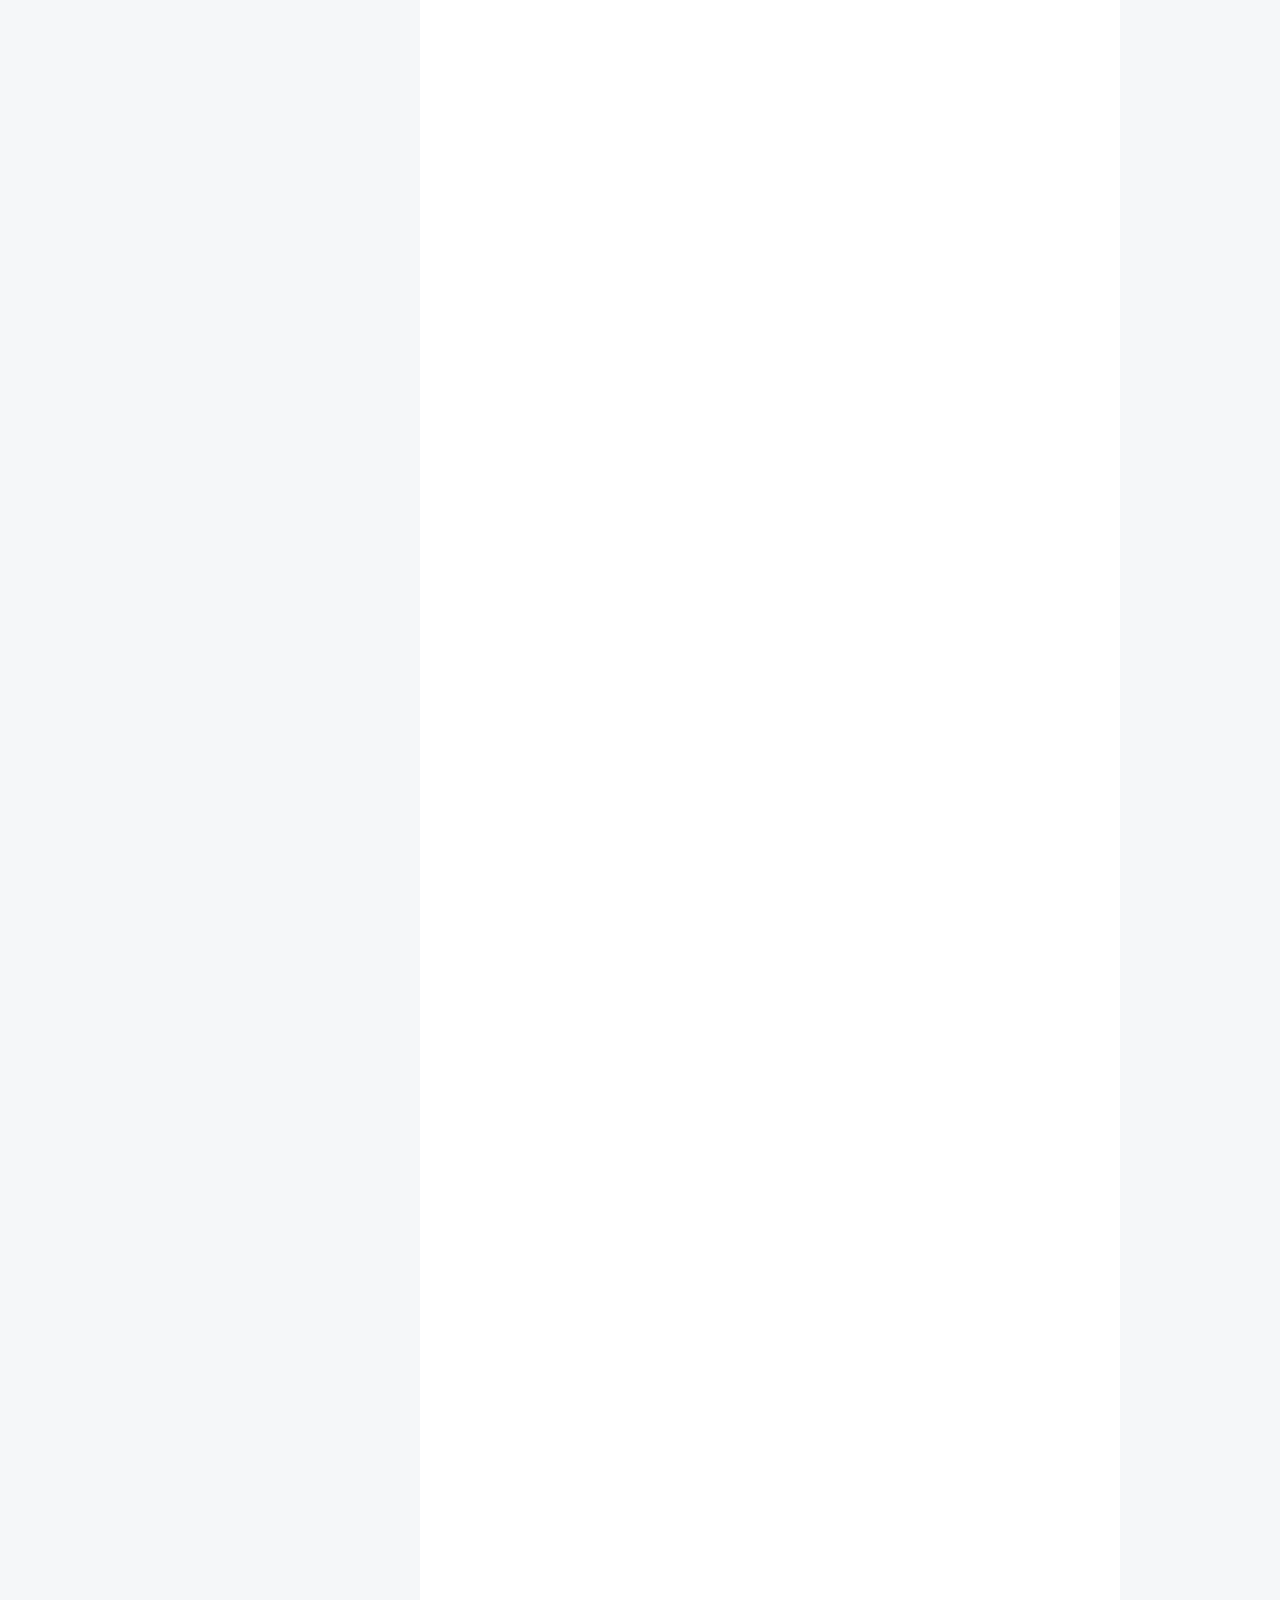
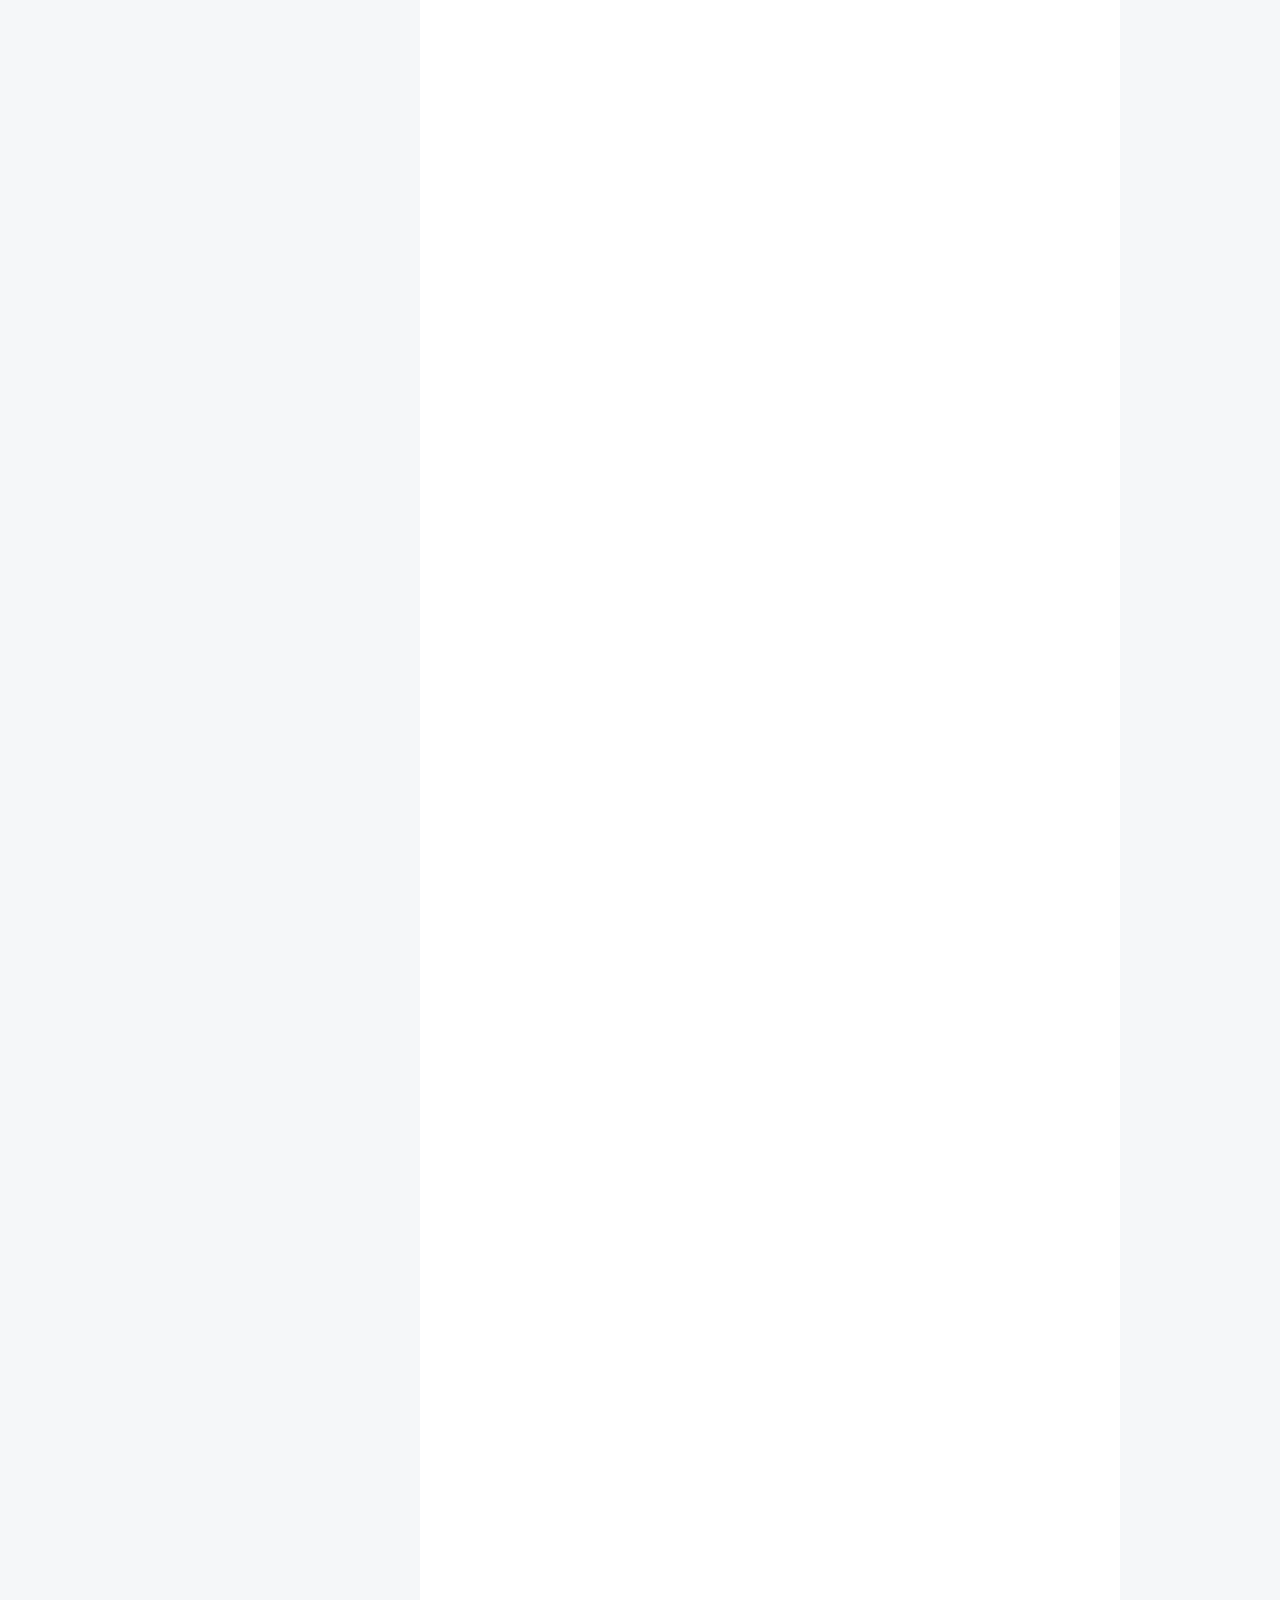
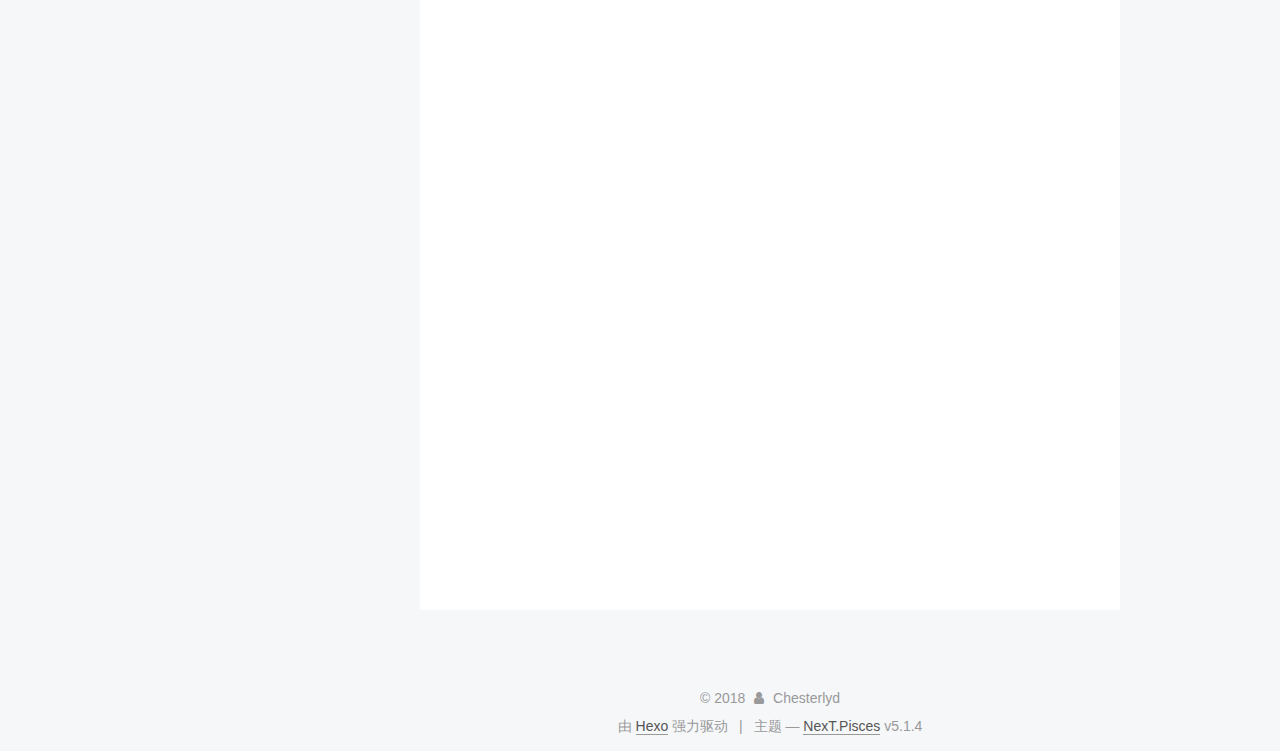
<file: 2018/06/08/git-word/index.html>
<!DOCTYPE html>



  


<html class="theme-next pisces use-motion" lang="zh-Hans">
<head>
  <meta charset="UTF-8"/>
<meta http-equiv="X-UA-Compatible" content="IE=edge" />
<meta name="viewport" content="width=device-width, initial-scale=1, maximum-scale=1"/>
<meta name="theme-color" content="#222">









<meta http-equiv="Cache-Control" content="no-transform" />
<meta http-equiv="Cache-Control" content="no-siteapp" />
















  
  
  <link href="/lib/fancybox/source/jquery.fancybox.css?v=2.1.5" rel="stylesheet" type="text/css" />







<link href="/lib/font-awesome/css/font-awesome.min.css?v=4.6.2" rel="stylesheet" type="text/css" />

<link href="/css/main.css?v=5.1.4" rel="stylesheet" type="text/css" />


  <link rel="apple-touch-icon" sizes="180x180" href="/images/apple-touch-icon-next.png?v=5.1.4">


  <link rel="icon" type="image/png" sizes="32x32" href="/images/favicon-32x32-next.png?v=5.1.4">


  <link rel="icon" type="image/png" sizes="16x16" href="/images/favicon-16x16-next.png?v=5.1.4">


  <link rel="mask-icon" href="/images/logo.svg?v=5.1.4" color="#222">





  <meta name="keywords" content="Hexo, NexT" />










<meta name="description" content="仅项目团队简单Git使用文档">
<meta property="og:type" content="article">
<meta property="og:title" content="Git 使用文档">
<meta property="og:url" content="http://yoursite.com/2018/06/08/git-word/index.html">
<meta property="og:site_name" content="chester的个人博客">
<meta property="og:description" content="仅项目团队简单Git使用文档">
<meta property="og:locale" content="zh-Hans">
<meta property="og:updated_time" content="2018-06-07T18:16:12.850Z">
<meta name="twitter:card" content="summary">
<meta name="twitter:title" content="Git 使用文档">
<meta name="twitter:description" content="仅项目团队简单Git使用文档">



<script type="text/javascript" id="hexo.configurations">
  var NexT = window.NexT || {};
  var CONFIG = {
    root: '/',
    scheme: 'Pisces',
    version: '5.1.4',
    sidebar: {"position":"left","display":"post","offset":12,"b2t":false,"scrollpercent":false,"onmobile":false},
    fancybox: true,
    tabs: true,
    motion: {"enable":true,"async":false,"transition":{"post_block":"fadeIn","post_header":"slideDownIn","post_body":"slideDownIn","coll_header":"slideLeftIn","sidebar":"slideUpIn"}},
    duoshuo: {
      userId: '0',
      author: '博主'
    },
    algolia: {
      applicationID: '',
      apiKey: '',
      indexName: '',
      hits: {"per_page":10},
      labels: {"input_placeholder":"Search for Posts","hits_empty":"We didn't find any results for the search: ${query}","hits_stats":"${hits} results found in ${time} ms"}
    }
  };
</script>



  <link rel="canonical" href="http://yoursite.com/2018/06/08/git-word/"/>





  <title>Git 使用文档 | chester的个人博客</title>
  








</head>

<body itemscope itemtype="http://schema.org/WebPage" lang="zh-Hans">

  
  
    
  

  <div class="container sidebar-position-left page-post-detail">
    <div class="headband"></div>

    <header id="header" class="header" itemscope itemtype="http://schema.org/WPHeader">
      <div class="header-inner"><div class="site-brand-wrapper">
  <div class="site-meta ">
    

    <div class="custom-logo-site-title">
      <a href="/"  class="brand" rel="start">
        <span class="logo-line-before"><i></i></span>
        <span class="site-title">chester的个人博客</span>
        <span class="logo-line-after"><i></i></span>
      </a>
    </div>
      
        <p class="site-subtitle"></p>
      
  </div>

  <div class="site-nav-toggle">
    <button>
      <span class="btn-bar"></span>
      <span class="btn-bar"></span>
      <span class="btn-bar"></span>
    </button>
  </div>
</div>

<nav class="site-nav">
  

  
    <ul id="menu" class="menu">
      
        
        <li class="menu-item menu-item-home">
          <a href="/" rel="section">
            
              <i class="menu-item-icon fa fa-fw fa-home"></i> <br />
            
            首页
          </a>
        </li>
      
        
        <li class="menu-item menu-item-archives">
          <a href="/archives/" rel="section">
            
              <i class="menu-item-icon fa fa-fw fa-archive"></i> <br />
            
            归档
          </a>
        </li>
      

      
    </ul>
  

  
</nav>



 </div>
    </header>

    <main id="main" class="main">
      <div class="main-inner">
        <div class="content-wrap">
          <div id="content" class="content">
            

  <div id="posts" class="posts-expand">
    

  

  
  
  

  <article class="post post-type-normal" itemscope itemtype="http://schema.org/Article">
  
  
  
  <div class="post-block">
    <link itemprop="mainEntityOfPage" href="http://yoursite.com/2018/06/08/git-word/">

    <span hidden itemprop="author" itemscope itemtype="http://schema.org/Person">
      <meta itemprop="name" content="Chesterlyd">
      <meta itemprop="description" content="">
      <meta itemprop="image" content="/images/avatar.gif">
    </span>

    <span hidden itemprop="publisher" itemscope itemtype="http://schema.org/Organization">
      <meta itemprop="name" content="chester的个人博客">
    </span>

    
      <header class="post-header">

        
        
          <h1 class="post-title" itemprop="name headline">Git 使用文档</h1>
        

        <div class="post-meta">
          <span class="post-time">
            
              <span class="post-meta-item-icon">
                <i class="fa fa-calendar-o"></i>
              </span>
              
                <span class="post-meta-item-text">发表于</span>
              
              <time title="创建于" itemprop="dateCreated datePublished" datetime="2018-06-08T01:06:36+08:00">
                2018-06-08
              </time>
            

            

            
          </span>

          

          
            
          

          
          

          

          

          

        </div>
      </header>
    

    
    
    
    <div class="post-body" itemprop="articleBody">

      
      

      
        <p>仅项目团队简单Git使用文档<br><a id="more"></a></p>
<h2 id="git基本设置"><a href="#git基本设置" class="headerlink" title="git基本设置"></a>git基本设置</h2><h3 id="生成ssh公钥"><a href="#生成ssh公钥" class="headerlink" title="生成ssh公钥"></a>生成ssh公钥</h3><figure class="highlight plain"><table><tr><td class="gutter"><pre><span class="line">1</span><br></pre></td><td class="code"><pre><span class="line">ssh-keygen -t rsa -C &quot;xxxxx@xxxxx.com&quot;</span><br></pre></td></tr></table></figure>
<h3 id="设置git基本信息"><a href="#设置git基本信息" class="headerlink" title="设置git基本信息"></a>设置git基本信息</h3><figure class="highlight bash"><table><tr><td class="gutter"><pre><span class="line">1</span><br><span class="line">2</span><br></pre></td><td class="code"><pre><span class="line">git config --global user.name <span class="string">"你的名字或昵称"</span></span><br><span class="line">git config --global user.email <span class="string">"你的邮箱"</span></span><br></pre></td></tr></table></figure>
<h3 id="从远程库fork项目"><a href="#从远程库fork项目" class="headerlink" title="从远程库fork项目"></a>从远程库fork项目</h3><p>打开码云远程库链接，点击fork。</p>
<h3 id="同步到本地"><a href="#同步到本地" class="headerlink" title="同步到本地"></a>同步到本地</h3><figure class="highlight plain"><table><tr><td class="gutter"><pre><span class="line">1</span><br></pre></td><td class="code"><pre><span class="line">git clone 远程库克隆地址</span><br></pre></td></tr></table></figure>
<h2 id="提交文件到远程仓库"><a href="#提交文件到远程仓库" class="headerlink" title="提交文件到远程仓库"></a>提交文件到远程仓库</h2><h3 id="修改文件"><a href="#修改文件" class="headerlink" title="修改文件"></a>修改文件</h3><p>修改文件即是对文件的添加、编辑、删除等等，和普通修改文件的方法一致。</p>
<h3 id="跟踪文件"><a href="#跟踪文件" class="headerlink" title="跟踪文件"></a>跟踪文件</h3><h4 id="添加一个文件"><a href="#添加一个文件" class="headerlink" title="添加一个文件"></a>添加一个文件</h4><figure class="highlight bash"><table><tr><td class="gutter"><pre><span class="line">1</span><br></pre></td><td class="code"><pre><span class="line">git add 文件名</span><br></pre></td></tr></table></figure>
<h4 id="添加多个文件"><a href="#添加多个文件" class="headerlink" title="添加多个文件"></a>添加多个文件</h4><figure class="highlight bash"><table><tr><td class="gutter"><pre><span class="line">1</span><br></pre></td><td class="code"><pre><span class="line">git add 文件名 文件名</span><br></pre></td></tr></table></figure>
<h4 id="添加所有文件"><a href="#添加所有文件" class="headerlink" title="添加所有文件"></a>添加所有文件</h4><figure class="highlight plain"><table><tr><td class="gutter"><pre><span class="line">1</span><br></pre></td><td class="code"><pre><span class="line">git add .</span><br></pre></td></tr></table></figure>
<h3 id="提交文件"><a href="#提交文件" class="headerlink" title="提交文件"></a>提交文件</h3><figure class="highlight plain"><table><tr><td class="gutter"><pre><span class="line">1</span><br></pre></td><td class="code"><pre><span class="line">it commit -m &apos;提交说明&apos;</span><br></pre></td></tr></table></figure>
<p>每次提交文件时都写个提交说明，以便清楚地了解做了什么修改。</p>
<h3 id="查看文件状态"><a href="#查看文件状态" class="headerlink" title="查看文件状态"></a>查看文件状态</h3><figure class="highlight bash"><table><tr><td class="gutter"><pre><span class="line">1</span><br></pre></td><td class="code"><pre><span class="line">git status</span><br></pre></td></tr></table></figure>
<p>如何知道一个文件处于哪种状态？使用<code>git statu</code>命令查看文件状态。</p>
<p>当前仓库里任何文件都没有被跟踪时返回结果如下：</p>
<figure class="highlight bash"><table><tr><td class="gutter"><pre><span class="line">1</span><br><span class="line">2</span><br><span class="line">3</span><br><span class="line">4</span><br></pre></td><td class="code"><pre><span class="line">$ git status</span><br><span class="line">On branch master</span><br><span class="line">Your branch is up-to-date with <span class="string">'origin/master'</span></span><br><span class="line">nothing to commit, working directory clean</span><br></pre></td></tr></table></figure>
<p>当文件已跟踪但没有提交到仓库时返回结果如下：</p>
<figure class="highlight bash"><table><tr><td class="gutter"><pre><span class="line">1</span><br><span class="line">2</span><br><span class="line">3</span><br><span class="line">4</span><br><span class="line">5</span><br><span class="line">6</span><br><span class="line">7</span><br><span class="line">8</span><br><span class="line">9</span><br><span class="line">10</span><br></pre></td><td class="code"><pre><span class="line">$ git status</span><br><span class="line">On branch master</span><br><span class="line">Changes not staged <span class="keyword">for</span> commit:</span><br><span class="line">  (use <span class="string">"git add &lt;file&gt;..."</span> to update what will be committed)</span><br><span class="line">  (use <span class="string">"git checkout -- &lt;file&gt;..."</span> to discard changes <span class="keyword">in</span> working directory)</span><br><span class="line"></span><br><span class="line">	modified:   learn_git.txt</span><br><span class="line">	modified:   readme.txt</span><br><span class="line"></span><br><span class="line">no changes added to commit (use <span class="string">"git add"</span> and/or <span class="string">"git commit -a"</span>)</span><br></pre></td></tr></table></figure>
<p>当文件已跟踪且已经提交到仓库时返回结果如下：</p>
<figure class="highlight plain"><table><tr><td class="gutter"><pre><span class="line">1</span><br><span class="line">2</span><br><span class="line">3</span><br></pre></td><td class="code"><pre><span class="line">$ git status</span><br><span class="line">On branch master</span><br><span class="line">nothing to commit, working tree clean</span><br></pre></td></tr></table></figure>
<figure class="highlight plain"><figcaption><span>Git 管理文件时，每次结束工作前请依次执行git add和git commit命令将文件提交到仓库。```</span></figcaption><table><tr><td class="gutter"><pre><span class="line">1</span><br><span class="line">2</span><br><span class="line">3</span><br><span class="line">4</span><br><span class="line">5</span><br><span class="line">6</span><br><span class="line">7</span><br></pre></td><td class="code"><pre><span class="line"></span><br><span class="line">### 推送代码到远程仓库</span><br><span class="line"></span><br><span class="line">在终端运行命令`git push`，将文件推送到远程仓库：</span><br><span class="line"></span><br><span class="line">```bash</span><br><span class="line">$ git push</span><br></pre></td></tr></table></figure>
<p><code>git push</code>是推送命令，实际上是把本地的master分支推送到了远程仓库，相当于在远程有了一个代码仓库的备份。</p>
<figure class="highlight plain"><figcaption><span>Git 管理文件时，每次结束工作前请依次执行 git add、git commit 和 git push 命令将文件推送到 Coding 远程仓库。```</span></figcaption><table><tr><td class="gutter"><pre><span class="line">1</span><br><span class="line">2</span><br><span class="line">3</span><br><span class="line">4</span><br><span class="line">5</span><br><span class="line">6</span><br><span class="line">7</span><br></pre></td><td class="code"><pre><span class="line"></span><br><span class="line">## Git 常用命令速查表</span><br><span class="line">### 创建版本库</span><br><span class="line"></span><br><span class="line">```bash</span><br><span class="line">$ git clone &lt;url&gt;                  #克隆远程版本库</span><br><span class="line">$ git init                         #初始化本地版本库</span><br></pre></td></tr></table></figure>
<h3 id="修改和提交"><a href="#修改和提交" class="headerlink" title="修改和提交"></a>修改和提交</h3><figure class="highlight bash"><table><tr><td class="gutter"><pre><span class="line">1</span><br><span class="line">2</span><br><span class="line">3</span><br><span class="line">4</span><br><span class="line">5</span><br><span class="line">6</span><br><span class="line">7</span><br><span class="line">8</span><br><span class="line">9</span><br></pre></td><td class="code"><pre><span class="line">$ git status                       <span class="comment">#查看状态</span></span><br><span class="line">$ git diff                         <span class="comment">#查看变更内容</span></span><br><span class="line">$ git add .                        <span class="comment">#跟踪所有改动过的文件</span></span><br><span class="line">$ git add &lt;file&gt;                   <span class="comment">#跟踪指定的文件</span></span><br><span class="line">$ git mv &lt;old&gt;&lt;new&gt;                <span class="comment">#文件改名</span></span><br><span class="line">$ git rm&lt;file&gt;                     <span class="comment">#删除文件</span></span><br><span class="line">$ git rm --cached&lt;file&gt;            <span class="comment">#停止跟踪文件但不删除</span></span><br><span class="line">$ git commit -m <span class="string">"commit messages"</span>  <span class="comment">#提交所有更新过的文件</span></span><br><span class="line">$ git commit --amend               <span class="comment">#修改最后一次改动</span></span><br></pre></td></tr></table></figure>
<h3 id="查看提交历史"><a href="#查看提交历史" class="headerlink" title="查看提交历史"></a>查看提交历史</h3><figure class="highlight bash"><table><tr><td class="gutter"><pre><span class="line">1</span><br><span class="line">2</span><br><span class="line">3</span><br></pre></td><td class="code"><pre><span class="line">$ git <span class="built_in">log</span>                    <span class="comment">#查看提交历史</span></span><br><span class="line">$ git <span class="built_in">log</span> -p &lt;file&gt;          <span class="comment">#查看指定文件的提交历史</span></span><br><span class="line">$ git blame &lt;file&gt;           <span class="comment">#以列表方式查看指定文件的提交历史</span></span><br></pre></td></tr></table></figure>
<h3 id="撤销"><a href="#撤销" class="headerlink" title="撤销"></a>撤销</h3><figure class="highlight bash"><table><tr><td class="gutter"><pre><span class="line">1</span><br><span class="line">2</span><br><span class="line">3</span><br><span class="line">4</span><br></pre></td><td class="code"><pre><span class="line">$ git reset --hard HEAD      <span class="comment">#撤销工作目录中所有未提交文件的修改内容</span></span><br><span class="line">$ git checkout HEAD &lt;file&gt;   <span class="comment">#撤销指定的未提交文件的修改内容</span></span><br><span class="line">$ git revert &lt;commit&gt;        <span class="comment">#撤销指定的提交</span></span><br><span class="line">$ git <span class="built_in">log</span> --before=<span class="string">"1 days"</span>  <span class="comment">#退回到之前1天的版本</span></span><br></pre></td></tr></table></figure>
<h3 id="分支与标签"><a href="#分支与标签" class="headerlink" title="分支与标签"></a>分支与标签</h3><figure class="highlight bash"><table><tr><td class="gutter"><pre><span class="line">1</span><br><span class="line">2</span><br><span class="line">3</span><br><span class="line">4</span><br><span class="line">5</span><br><span class="line">6</span><br><span class="line">7</span><br></pre></td><td class="code"><pre><span class="line">$ git branch                   <span class="comment">#显示所有本地分支</span></span><br><span class="line">$ git checkout &lt;branch/tag&gt;    <span class="comment">#切换到指定分支和标签</span></span><br><span class="line">$ git branch &lt;new-branch&gt;      <span class="comment">#创建新分支</span></span><br><span class="line">$ git branch -d &lt;branch&gt;       <span class="comment">#删除本地分支</span></span><br><span class="line">$ git tag                      <span class="comment">#列出所有本地标签</span></span><br><span class="line">$ git tag &lt;tagname&gt;            <span class="comment">#基于最新提交创建标签</span></span><br><span class="line">$ git tag -d &lt;tagname&gt;         <span class="comment">#删除标签</span></span><br></pre></td></tr></table></figure>
<h3 id="合并与衍合"><a href="#合并与衍合" class="headerlink" title="合并与衍合"></a>合并与衍合</h3><figure class="highlight bash"><table><tr><td class="gutter"><pre><span class="line">1</span><br><span class="line">2</span><br></pre></td><td class="code"><pre><span class="line">$ git merge &lt;branch&gt;        <span class="comment">#合并指定分支到当前分支</span></span><br><span class="line">$ git rebase &lt;branch&gt;       <span class="comment">#衍合指定分支到当前分支</span></span><br></pre></td></tr></table></figure>
<h3 id="远程操作"><a href="#远程操作" class="headerlink" title="远程操作"></a>远程操作</h3><figure class="highlight bash"><table><tr><td class="gutter"><pre><span class="line">1</span><br><span class="line">2</span><br><span class="line">3</span><br><span class="line">4</span><br><span class="line">5</span><br><span class="line">6</span><br><span class="line">7</span><br><span class="line">8</span><br></pre></td><td class="code"><pre><span class="line">$ git remote -v                   <span class="comment">#查看远程版本库信息</span></span><br><span class="line">$ git remote show &lt;remote&gt;        <span class="comment">#查看指定远程版本库信息</span></span><br><span class="line">$ git remote add &lt;remote&gt; &lt;url&gt;   <span class="comment">#添加远程版本库</span></span><br><span class="line">$ git fetch &lt;remote&gt;              <span class="comment">#从远程库获取代码</span></span><br><span class="line">$ git pull &lt;remote&gt; &lt;branch&gt;      <span class="comment">#下载代码及快速合并</span></span><br><span class="line">$ git push &lt;remote&gt; &lt;branch&gt;      <span class="comment">#上传代码及快速合并</span></span><br><span class="line">$ git push &lt;remote&gt; :&lt;branch/tag-name&gt;  <span class="comment">#删除远程分支或标签</span></span><br><span class="line">$ git push --tags                       <span class="comment">#上传所有标签</span></span><br></pre></td></tr></table></figure>
<h2 id="Pycharm-简单操作"><a href="#Pycharm-简单操作" class="headerlink" title="Pycharm 简单操作"></a>Pycharm 简单操作</h2><ol>
<li>通过<code>git clone</code>命令同步到本地以后，使用Pycharm进行编辑。</li>
<li>工作完成后，点击顶部的<code>VCS</code>或者快捷键<code>ctrl + K</code> 进行文件提交。提交时可点击右下角commit旁边的下拉菜单选择<code>commit and push</code>，直接进行提交和推送操作。</li>
<li>修改后的文件推送后，在码云项目中点击<code>pull requests</code>将修改后的代码提交给远程库。</li>
<li>开始编辑前同步远程库</li>
</ol>
<h3 id="同步远程库"><a href="#同步远程库" class="headerlink" title="同步远程库"></a>同步远程库</h3><ul>
<li>给<code>fork</code>配置一个 <code>remote</code></li>
<li>使用<code>git remote -v</code>查看远程状态</li>
</ul>
<figure class="highlight bash"><table><tr><td class="gutter"><pre><span class="line">1</span><br><span class="line">2</span><br><span class="line">3</span><br></pre></td><td class="code"><pre><span class="line">git remote -v</span><br><span class="line"><span class="comment"># origin  https://github.com/YOUR_USERNAME/YOUR_FORK.git (fetch)</span></span><br><span class="line"><span class="comment"># origin  https://github.com/YOUR_USERNAME/YOUR_FORK.git (push)</span></span><br></pre></td></tr></table></figure>
<ul>
<li>添加一个将被同步给 fork 远程的上游仓库</li>
</ul>
<figure class="highlight bash"><table><tr><td class="gutter"><pre><span class="line">1</span><br></pre></td><td class="code"><pre><span class="line">git remote add upstream https://github.com/ORIGINAL_OWNER/ORIGINAL_REPOSITORY.git</span><br></pre></td></tr></table></figure>
<ul>
<li>再次查看状态确认是否配置成功。</li>
</ul>
<figure class="highlight bash"><table><tr><td class="gutter"><pre><span class="line">1</span><br><span class="line">2</span><br><span class="line">3</span><br><span class="line">4</span><br><span class="line">5</span><br></pre></td><td class="code"><pre><span class="line">git remote -v</span><br><span class="line"><span class="comment"># origin    https://github.com/YOUR_USERNAME/YOUR_FORK.git (fetch)</span></span><br><span class="line"><span class="comment"># origin    https://github.com/YOUR_USERNAME/YOUR_FORK.git (push)</span></span><br><span class="line"><span class="comment"># upstream  https://github.com/ORIGINAL_OWNER/ORIGINAL_REPOSITORY.git (fetch)</span></span><br><span class="line"><span class="comment"># upstream  https://github.com/ORIGINAL_OWNER/ORIGINAL_REPOSITORY.git (push)</span></span><br></pre></td></tr></table></figure>
<h3 id="同步fork"><a href="#同步fork" class="headerlink" title="同步fork"></a>同步fork</h3><ul>
<li>从上游仓库 fetch 分支和提交点，提交给本地 master，并会被存储在一个本地分支 upstream/master </li>
</ul>
<figure class="highlight plain"><table><tr><td class="gutter"><pre><span class="line">1</span><br></pre></td><td class="code"><pre><span class="line">git fetch upstream</span><br></pre></td></tr></table></figure>
<ul>
<li>切换到本地主分支（如果不在的话）</li>
</ul>
<figure class="highlight plain"><table><tr><td class="gutter"><pre><span class="line">1</span><br></pre></td><td class="code"><pre><span class="line">git checkout master</span><br></pre></td></tr></table></figure>
<ul>
<li>把 upstream/master 分支合并到本地 master 上，这样就完成了同步，并且不会丢掉本地修改的内容。</li>
</ul>
<figure class="highlight plain"><table><tr><td class="gutter"><pre><span class="line">1</span><br></pre></td><td class="code"><pre><span class="line">git rebase upstream/master</span><br></pre></td></tr></table></figure>
<p>*如果想更新到 GitHub 的 fork 上，直接 <code>git push origin master</code> 就好了。</p>

      
    </div>
    
    
    

    

    

    

    <footer class="post-footer">
      

      
      
      

      
        <div class="post-nav">
          <div class="post-nav-next post-nav-item">
            
              <a href="/2018/06/08/hello-world/" rel="next" title="Hello World">
                <i class="fa fa-chevron-left"></i> Hello World
              </a>
            
          </div>

          <span class="post-nav-divider"></span>

          <div class="post-nav-prev post-nav-item">
            
          </div>
        </div>
      

      
      
    </footer>
  </div>
  
  
  
  </article>



    <div class="post-spread">
      
    </div>
  </div>


          </div>
          


          

  



        </div>
        
          
  
  <div class="sidebar-toggle">
    <div class="sidebar-toggle-line-wrap">
      <span class="sidebar-toggle-line sidebar-toggle-line-first"></span>
      <span class="sidebar-toggle-line sidebar-toggle-line-middle"></span>
      <span class="sidebar-toggle-line sidebar-toggle-line-last"></span>
    </div>
  </div>

  <aside id="sidebar" class="sidebar">
    
    <div class="sidebar-inner">

      

      
        <ul class="sidebar-nav motion-element">
          <li class="sidebar-nav-toc sidebar-nav-active" data-target="post-toc-wrap">
            文章目录
          </li>
          <li class="sidebar-nav-overview" data-target="site-overview-wrap">
            站点概览
          </li>
        </ul>
      

      <section class="site-overview-wrap sidebar-panel">
        <div class="site-overview">
          <div class="site-author motion-element" itemprop="author" itemscope itemtype="http://schema.org/Person">
            
              <p class="site-author-name" itemprop="name">Chesterlyd</p>
              <p class="site-description motion-element" itemprop="description"></p>
          </div>

          <nav class="site-state motion-element">

            
              <div class="site-state-item site-state-posts">
              
                <a href="/archives/">
              
                  <span class="site-state-item-count">2</span>
                  <span class="site-state-item-name">日志</span>
                </a>
              </div>
            

            

            

          </nav>

          

          

          
          

          
          

          

        </div>
      </section>

      
      <!--noindex-->
        <section class="post-toc-wrap motion-element sidebar-panel sidebar-panel-active">
          <div class="post-toc">

            
              
            

            
              <div class="post-toc-content"><ol class="nav"><li class="nav-item nav-level-2"><a class="nav-link" href="#git基本设置"><span class="nav-number">1.</span> <span class="nav-text">git基本设置</span></a><ol class="nav-child"><li class="nav-item nav-level-3"><a class="nav-link" href="#生成ssh公钥"><span class="nav-number">1.1.</span> <span class="nav-text">生成ssh公钥</span></a></li><li class="nav-item nav-level-3"><a class="nav-link" href="#设置git基本信息"><span class="nav-number">1.2.</span> <span class="nav-text">设置git基本信息</span></a></li><li class="nav-item nav-level-3"><a class="nav-link" href="#从远程库fork项目"><span class="nav-number">1.3.</span> <span class="nav-text">从远程库fork项目</span></a></li><li class="nav-item nav-level-3"><a class="nav-link" href="#同步到本地"><span class="nav-number">1.4.</span> <span class="nav-text">同步到本地</span></a></li></ol></li><li class="nav-item nav-level-2"><a class="nav-link" href="#提交文件到远程仓库"><span class="nav-number">2.</span> <span class="nav-text">提交文件到远程仓库</span></a><ol class="nav-child"><li class="nav-item nav-level-3"><a class="nav-link" href="#修改文件"><span class="nav-number">2.1.</span> <span class="nav-text">修改文件</span></a></li><li class="nav-item nav-level-3"><a class="nav-link" href="#跟踪文件"><span class="nav-number">2.2.</span> <span class="nav-text">跟踪文件</span></a><ol class="nav-child"><li class="nav-item nav-level-4"><a class="nav-link" href="#添加一个文件"><span class="nav-number">2.2.1.</span> <span class="nav-text">添加一个文件</span></a></li><li class="nav-item nav-level-4"><a class="nav-link" href="#添加多个文件"><span class="nav-number">2.2.2.</span> <span class="nav-text">添加多个文件</span></a></li><li class="nav-item nav-level-4"><a class="nav-link" href="#添加所有文件"><span class="nav-number">2.2.3.</span> <span class="nav-text">添加所有文件</span></a></li></ol></li><li class="nav-item nav-level-3"><a class="nav-link" href="#提交文件"><span class="nav-number">2.3.</span> <span class="nav-text">提交文件</span></a></li><li class="nav-item nav-level-3"><a class="nav-link" href="#查看文件状态"><span class="nav-number">2.4.</span> <span class="nav-text">查看文件状态</span></a></li><li class="nav-item nav-level-3"><a class="nav-link" href="#修改和提交"><span class="nav-number">2.5.</span> <span class="nav-text">修改和提交</span></a></li><li class="nav-item nav-level-3"><a class="nav-link" href="#查看提交历史"><span class="nav-number">2.6.</span> <span class="nav-text">查看提交历史</span></a></li><li class="nav-item nav-level-3"><a class="nav-link" href="#撤销"><span class="nav-number">2.7.</span> <span class="nav-text">撤销</span></a></li><li class="nav-item nav-level-3"><a class="nav-link" href="#分支与标签"><span class="nav-number">2.8.</span> <span class="nav-text">分支与标签</span></a></li><li class="nav-item nav-level-3"><a class="nav-link" href="#合并与衍合"><span class="nav-number">2.9.</span> <span class="nav-text">合并与衍合</span></a></li><li class="nav-item nav-level-3"><a class="nav-link" href="#远程操作"><span class="nav-number">2.10.</span> <span class="nav-text">远程操作</span></a></li></ol></li><li class="nav-item nav-level-2"><a class="nav-link" href="#Pycharm-简单操作"><span class="nav-number">3.</span> <span class="nav-text">Pycharm 简单操作</span></a><ol class="nav-child"><li class="nav-item nav-level-3"><a class="nav-link" href="#同步远程库"><span class="nav-number">3.1.</span> <span class="nav-text">同步远程库</span></a></li><li class="nav-item nav-level-3"><a class="nav-link" href="#同步fork"><span class="nav-number">3.2.</span> <span class="nav-text">同步fork</span></a></li></ol></li></ol></div>
            

          </div>
        </section>
      <!--/noindex-->
      

      

    </div>
  </aside>


        
      </div>
    </main>

    <footer id="footer" class="footer">
      <div class="footer-inner">
        <div class="copyright">&copy; <span itemprop="copyrightYear">2018</span>
  <span class="with-love">
    <i class="fa fa-user"></i>
  </span>
  <span class="author" itemprop="copyrightHolder">Chesterlyd</span>

  
</div>


  <div class="powered-by">由 <a class="theme-link" target="_blank" href="https://hexo.io">Hexo</a> 强力驱动</div>



  <span class="post-meta-divider">|</span>



  <div class="theme-info">主题 &mdash; <a class="theme-link" target="_blank" href="https://github.com/iissnan/hexo-theme-next">NexT.Pisces</a> v5.1.4</div>




        







        
      </div>
    </footer>

    
      <div class="back-to-top">
        <i class="fa fa-arrow-up"></i>
        
      </div>
    

    

  </div>

  

<script type="text/javascript">
  if (Object.prototype.toString.call(window.Promise) !== '[object Function]') {
    window.Promise = null;
  }
</script>









  












  
  
    <script type="text/javascript" src="/lib/jquery/index.js?v=2.1.3"></script>
  

  
  
    <script type="text/javascript" src="/lib/fastclick/lib/fastclick.min.js?v=1.0.6"></script>
  

  
  
    <script type="text/javascript" src="/lib/jquery_lazyload/jquery.lazyload.js?v=1.9.7"></script>
  

  
  
    <script type="text/javascript" src="/lib/velocity/velocity.min.js?v=1.2.1"></script>
  

  
  
    <script type="text/javascript" src="/lib/velocity/velocity.ui.min.js?v=1.2.1"></script>
  

  
  
    <script type="text/javascript" src="/lib/fancybox/source/jquery.fancybox.pack.js?v=2.1.5"></script>
  


  


  <script type="text/javascript" src="/js/src/utils.js?v=5.1.4"></script>

  <script type="text/javascript" src="/js/src/motion.js?v=5.1.4"></script>



  
  


  <script type="text/javascript" src="/js/src/affix.js?v=5.1.4"></script>

  <script type="text/javascript" src="/js/src/schemes/pisces.js?v=5.1.4"></script>



  
  <script type="text/javascript" src="/js/src/scrollspy.js?v=5.1.4"></script>
<script type="text/javascript" src="/js/src/post-details.js?v=5.1.4"></script>



  


  <script type="text/javascript" src="/js/src/bootstrap.js?v=5.1.4"></script>



  


  




	





  





  












  





  

  

  

  
  

  

  

  

</body>
</html>
</file>
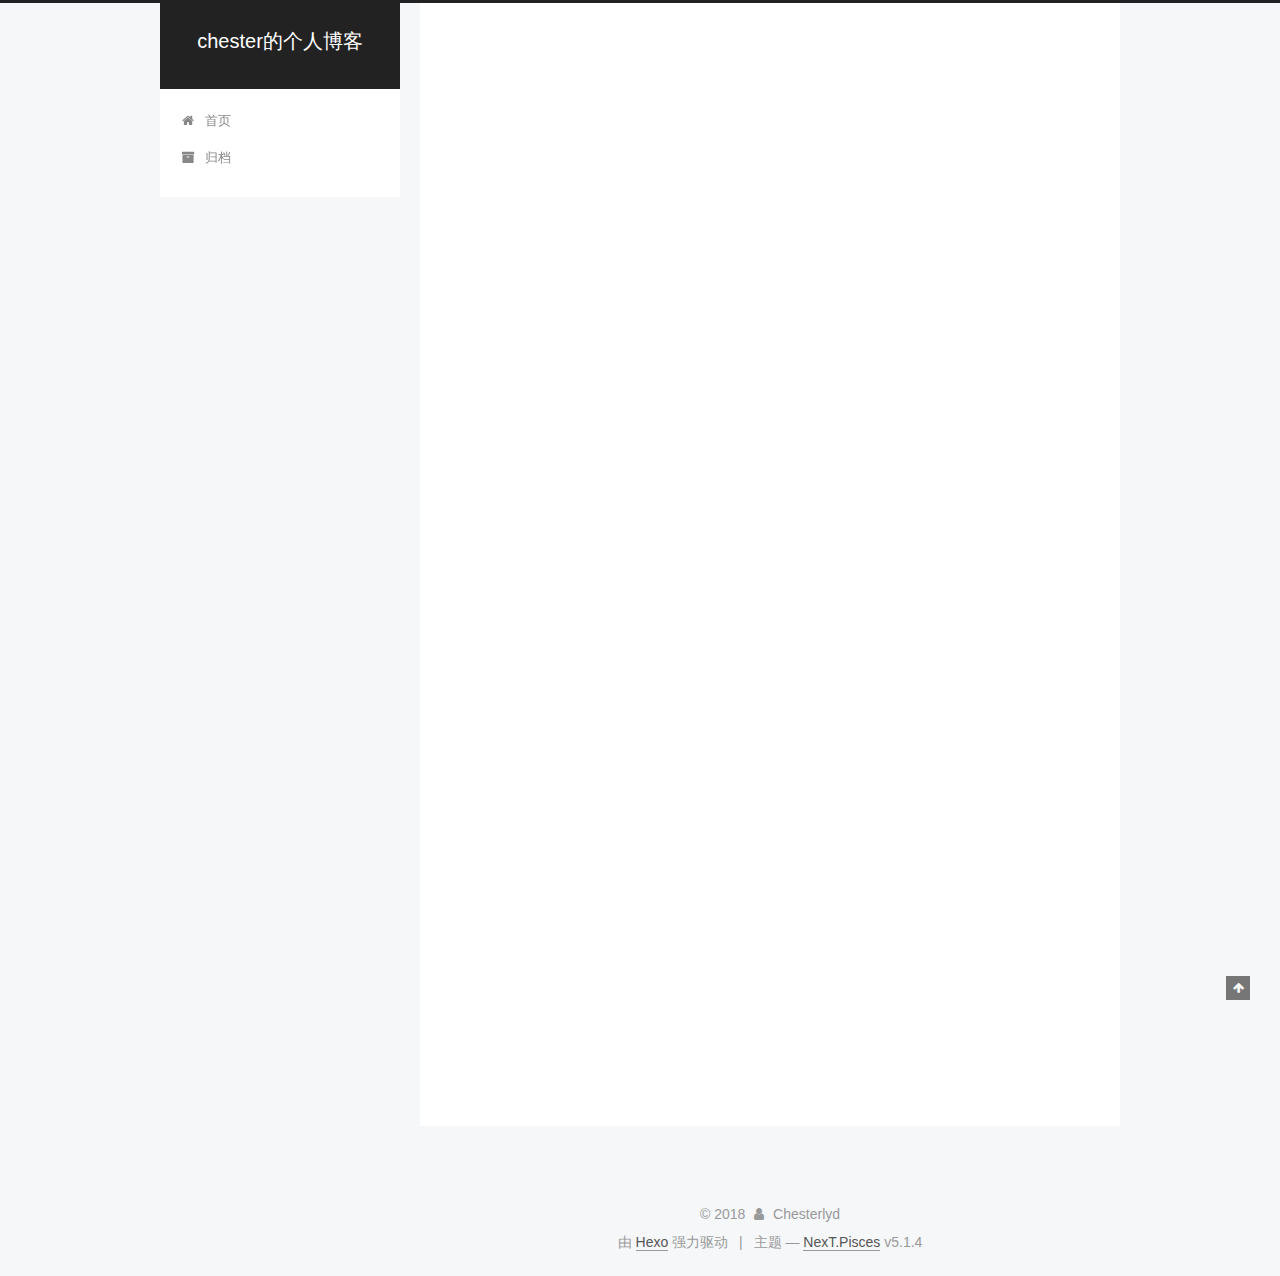
<file: 2018/06/08/hello-world/index.html>
<!DOCTYPE html>



  


<html class="theme-next pisces use-motion" lang="zh-Hans">
<head>
  <meta charset="UTF-8"/>
<meta http-equiv="X-UA-Compatible" content="IE=edge" />
<meta name="viewport" content="width=device-width, initial-scale=1, maximum-scale=1"/>
<meta name="theme-color" content="#222">









<meta http-equiv="Cache-Control" content="no-transform" />
<meta http-equiv="Cache-Control" content="no-siteapp" />
















  
  
  <link href="/lib/fancybox/source/jquery.fancybox.css?v=2.1.5" rel="stylesheet" type="text/css" />







<link href="/lib/font-awesome/css/font-awesome.min.css?v=4.6.2" rel="stylesheet" type="text/css" />

<link href="/css/main.css?v=5.1.4" rel="stylesheet" type="text/css" />


  <link rel="apple-touch-icon" sizes="180x180" href="/images/apple-touch-icon-next.png?v=5.1.4">


  <link rel="icon" type="image/png" sizes="32x32" href="/images/favicon-32x32-next.png?v=5.1.4">


  <link rel="icon" type="image/png" sizes="16x16" href="/images/favicon-16x16-next.png?v=5.1.4">


  <link rel="mask-icon" href="/images/logo.svg?v=5.1.4" color="#222">





  <meta name="keywords" content="Hexo, NexT" />










<meta name="description" content="Welcome to Hexo! This is your very first post. Check documentation for more info. If you get any problems when using Hexo, you can find the answer in troubleshooting or you can ask me on GitHub.">
<meta property="og:type" content="article">
<meta property="og:title" content="Hello World">
<meta property="og:url" content="http://yoursite.com/2018/06/08/hello-world/index.html">
<meta property="og:site_name" content="chester的个人博客">
<meta property="og:description" content="Welcome to Hexo! This is your very first post. Check documentation for more info. If you get any problems when using Hexo, you can find the answer in troubleshooting or you can ask me on GitHub.">
<meta property="og:locale" content="zh-Hans">
<meta property="og:updated_time" content="2018-06-07T18:17:49.712Z">
<meta name="twitter:card" content="summary">
<meta name="twitter:title" content="Hello World">
<meta name="twitter:description" content="Welcome to Hexo! This is your very first post. Check documentation for more info. If you get any problems when using Hexo, you can find the answer in troubleshooting or you can ask me on GitHub.">



<script type="text/javascript" id="hexo.configurations">
  var NexT = window.NexT || {};
  var CONFIG = {
    root: '/',
    scheme: 'Pisces',
    version: '5.1.4',
    sidebar: {"position":"left","display":"post","offset":12,"b2t":false,"scrollpercent":false,"onmobile":false},
    fancybox: true,
    tabs: true,
    motion: {"enable":true,"async":false,"transition":{"post_block":"fadeIn","post_header":"slideDownIn","post_body":"slideDownIn","coll_header":"slideLeftIn","sidebar":"slideUpIn"}},
    duoshuo: {
      userId: '0',
      author: '博主'
    },
    algolia: {
      applicationID: '',
      apiKey: '',
      indexName: '',
      hits: {"per_page":10},
      labels: {"input_placeholder":"Search for Posts","hits_empty":"We didn't find any results for the search: ${query}","hits_stats":"${hits} results found in ${time} ms"}
    }
  };
</script>



  <link rel="canonical" href="http://yoursite.com/2018/06/08/hello-world/"/>





  <title>Hello World | chester的个人博客</title>
  








</head>

<body itemscope itemtype="http://schema.org/WebPage" lang="zh-Hans">

  
  
    
  

  <div class="container sidebar-position-left page-post-detail">
    <div class="headband"></div>

    <header id="header" class="header" itemscope itemtype="http://schema.org/WPHeader">
      <div class="header-inner"><div class="site-brand-wrapper">
  <div class="site-meta ">
    

    <div class="custom-logo-site-title">
      <a href="/"  class="brand" rel="start">
        <span class="logo-line-before"><i></i></span>
        <span class="site-title">chester的个人博客</span>
        <span class="logo-line-after"><i></i></span>
      </a>
    </div>
      
        <p class="site-subtitle"></p>
      
  </div>

  <div class="site-nav-toggle">
    <button>
      <span class="btn-bar"></span>
      <span class="btn-bar"></span>
      <span class="btn-bar"></span>
    </button>
  </div>
</div>

<nav class="site-nav">
  

  
    <ul id="menu" class="menu">
      
        
        <li class="menu-item menu-item-home">
          <a href="/" rel="section">
            
              <i class="menu-item-icon fa fa-fw fa-home"></i> <br />
            
            首页
          </a>
        </li>
      
        
        <li class="menu-item menu-item-archives">
          <a href="/archives/" rel="section">
            
              <i class="menu-item-icon fa fa-fw fa-archive"></i> <br />
            
            归档
          </a>
        </li>
      

      
    </ul>
  

  
</nav>



 </div>
    </header>

    <main id="main" class="main">
      <div class="main-inner">
        <div class="content-wrap">
          <div id="content" class="content">
            

  <div id="posts" class="posts-expand">
    

  

  
  
  

  <article class="post post-type-normal" itemscope itemtype="http://schema.org/Article">
  
  
  
  <div class="post-block">
    <link itemprop="mainEntityOfPage" href="http://yoursite.com/2018/06/08/hello-world/">

    <span hidden itemprop="author" itemscope itemtype="http://schema.org/Person">
      <meta itemprop="name" content="Chesterlyd">
      <meta itemprop="description" content="">
      <meta itemprop="image" content="/images/avatar.gif">
    </span>

    <span hidden itemprop="publisher" itemscope itemtype="http://schema.org/Organization">
      <meta itemprop="name" content="chester的个人博客">
    </span>

    
      <header class="post-header">

        
        
          <h1 class="post-title" itemprop="name headline">Hello World</h1>
        

        <div class="post-meta">
          <span class="post-time">
            
              <span class="post-meta-item-icon">
                <i class="fa fa-calendar-o"></i>
              </span>
              
                <span class="post-meta-item-text">发表于</span>
              
              <time title="创建于" itemprop="dateCreated datePublished" datetime="2018-06-08T00:49:24+08:00">
                2018-06-08
              </time>
            

            

            
          </span>

          

          
            
          

          
          

          

          

          

        </div>
      </header>
    

    
    
    
    <div class="post-body" itemprop="articleBody">

      
      

      
        <p>Welcome to <a href="https://hexo.io/" target="_blank" rel="noopener">Hexo</a>! This is your very first post. Check <a href="https://hexo.io/docs/" target="_blank" rel="noopener">documentation</a> for more info. If you get any problems when using Hexo, you can find the answer in <a href="https://hexo.io/docs/troubleshooting.html" target="_blank" rel="noopener">troubleshooting</a> or you can ask me on <a href="https://github.com/hexojs/hexo/issues" target="_blank" rel="noopener">GitHub</a>.<br><a id="more"></a></p>
<h2 id="Quick-Start"><a href="#Quick-Start" class="headerlink" title="Quick Start"></a>Quick Start</h2><h3 id="Create-a-new-post"><a href="#Create-a-new-post" class="headerlink" title="Create a new post"></a>Create a new post</h3><figure class="highlight bash"><table><tr><td class="gutter"><pre><span class="line">1</span><br></pre></td><td class="code"><pre><span class="line">$ hexo new <span class="string">"My New Post"</span></span><br></pre></td></tr></table></figure>
<p>More info: <a href="https://hexo.io/docs/writing.html" target="_blank" rel="noopener">Writing</a></p>
<h3 id="Run-server"><a href="#Run-server" class="headerlink" title="Run server"></a>Run server</h3><figure class="highlight bash"><table><tr><td class="gutter"><pre><span class="line">1</span><br></pre></td><td class="code"><pre><span class="line">$ hexo server</span><br></pre></td></tr></table></figure>
<p>More info: <a href="https://hexo.io/docs/server.html" target="_blank" rel="noopener">Server</a></p>
<h3 id="Generate-static-files"><a href="#Generate-static-files" class="headerlink" title="Generate static files"></a>Generate static files</h3><figure class="highlight bash"><table><tr><td class="gutter"><pre><span class="line">1</span><br></pre></td><td class="code"><pre><span class="line">$ hexo generate</span><br></pre></td></tr></table></figure>
<p>More info: <a href="https://hexo.io/docs/generating.html" target="_blank" rel="noopener">Generating</a></p>
<h3 id="Deploy-to-remote-sites"><a href="#Deploy-to-remote-sites" class="headerlink" title="Deploy to remote sites"></a>Deploy to remote sites</h3><figure class="highlight bash"><table><tr><td class="gutter"><pre><span class="line">1</span><br></pre></td><td class="code"><pre><span class="line">$ hexo deploy</span><br></pre></td></tr></table></figure>
<p>More info: <a href="https://hexo.io/docs/deployment.html" target="_blank" rel="noopener">Deployment</a></p>

      
    </div>
    
    
    

    

    

    

    <footer class="post-footer">
      

      
      
      

      
        <div class="post-nav">
          <div class="post-nav-next post-nav-item">
            
          </div>

          <span class="post-nav-divider"></span>

          <div class="post-nav-prev post-nav-item">
            
              <a href="/2018/06/08/git-word/" rel="prev" title="Git 使用文档">
                Git 使用文档 <i class="fa fa-chevron-right"></i>
              </a>
            
          </div>
        </div>
      

      
      
    </footer>
  </div>
  
  
  
  </article>



    <div class="post-spread">
      
    </div>
  </div>


          </div>
          


          

  



        </div>
        
          
  
  <div class="sidebar-toggle">
    <div class="sidebar-toggle-line-wrap">
      <span class="sidebar-toggle-line sidebar-toggle-line-first"></span>
      <span class="sidebar-toggle-line sidebar-toggle-line-middle"></span>
      <span class="sidebar-toggle-line sidebar-toggle-line-last"></span>
    </div>
  </div>

  <aside id="sidebar" class="sidebar">
    
    <div class="sidebar-inner">

      

      
        <ul class="sidebar-nav motion-element">
          <li class="sidebar-nav-toc sidebar-nav-active" data-target="post-toc-wrap">
            文章目录
          </li>
          <li class="sidebar-nav-overview" data-target="site-overview-wrap">
            站点概览
          </li>
        </ul>
      

      <section class="site-overview-wrap sidebar-panel">
        <div class="site-overview">
          <div class="site-author motion-element" itemprop="author" itemscope itemtype="http://schema.org/Person">
            
              <p class="site-author-name" itemprop="name">Chesterlyd</p>
              <p class="site-description motion-element" itemprop="description"></p>
          </div>

          <nav class="site-state motion-element">

            
              <div class="site-state-item site-state-posts">
              
                <a href="/archives/">
              
                  <span class="site-state-item-count">2</span>
                  <span class="site-state-item-name">日志</span>
                </a>
              </div>
            

            

            

          </nav>

          

          

          
          

          
          

          

        </div>
      </section>

      
      <!--noindex-->
        <section class="post-toc-wrap motion-element sidebar-panel sidebar-panel-active">
          <div class="post-toc">

            
              
            

            
              <div class="post-toc-content"><ol class="nav"><li class="nav-item nav-level-2"><a class="nav-link" href="#Quick-Start"><span class="nav-number">1.</span> <span class="nav-text">Quick Start</span></a><ol class="nav-child"><li class="nav-item nav-level-3"><a class="nav-link" href="#Create-a-new-post"><span class="nav-number">1.1.</span> <span class="nav-text">Create a new post</span></a></li><li class="nav-item nav-level-3"><a class="nav-link" href="#Run-server"><span class="nav-number">1.2.</span> <span class="nav-text">Run server</span></a></li><li class="nav-item nav-level-3"><a class="nav-link" href="#Generate-static-files"><span class="nav-number">1.3.</span> <span class="nav-text">Generate static files</span></a></li><li class="nav-item nav-level-3"><a class="nav-link" href="#Deploy-to-remote-sites"><span class="nav-number">1.4.</span> <span class="nav-text">Deploy to remote sites</span></a></li></ol></li></ol></div>
            

          </div>
        </section>
      <!--/noindex-->
      

      

    </div>
  </aside>


        
      </div>
    </main>

    <footer id="footer" class="footer">
      <div class="footer-inner">
        <div class="copyright">&copy; <span itemprop="copyrightYear">2018</span>
  <span class="with-love">
    <i class="fa fa-user"></i>
  </span>
  <span class="author" itemprop="copyrightHolder">Chesterlyd</span>

  
</div>


  <div class="powered-by">由 <a class="theme-link" target="_blank" href="https://hexo.io">Hexo</a> 强力驱动</div>



  <span class="post-meta-divider">|</span>



  <div class="theme-info">主题 &mdash; <a class="theme-link" target="_blank" href="https://github.com/iissnan/hexo-theme-next">NexT.Pisces</a> v5.1.4</div>




        







        
      </div>
    </footer>

    
      <div class="back-to-top">
        <i class="fa fa-arrow-up"></i>
        
      </div>
    

    

  </div>

  

<script type="text/javascript">
  if (Object.prototype.toString.call(window.Promise) !== '[object Function]') {
    window.Promise = null;
  }
</script>









  












  
  
    <script type="text/javascript" src="/lib/jquery/index.js?v=2.1.3"></script>
  

  
  
    <script type="text/javascript" src="/lib/fastclick/lib/fastclick.min.js?v=1.0.6"></script>
  

  
  
    <script type="text/javascript" src="/lib/jquery_lazyload/jquery.lazyload.js?v=1.9.7"></script>
  

  
  
    <script type="text/javascript" src="/lib/velocity/velocity.min.js?v=1.2.1"></script>
  

  
  
    <script type="text/javascript" src="/lib/velocity/velocity.ui.min.js?v=1.2.1"></script>
  

  
  
    <script type="text/javascript" src="/lib/fancybox/source/jquery.fancybox.pack.js?v=2.1.5"></script>
  


  


  <script type="text/javascript" src="/js/src/utils.js?v=5.1.4"></script>

  <script type="text/javascript" src="/js/src/motion.js?v=5.1.4"></script>



  
  


  <script type="text/javascript" src="/js/src/affix.js?v=5.1.4"></script>

  <script type="text/javascript" src="/js/src/schemes/pisces.js?v=5.1.4"></script>



  
  <script type="text/javascript" src="/js/src/scrollspy.js?v=5.1.4"></script>
<script type="text/javascript" src="/js/src/post-details.js?v=5.1.4"></script>



  


  <script type="text/javascript" src="/js/src/bootstrap.js?v=5.1.4"></script>



  


  




	





  





  












  





  

  

  

  
  

  

  

  

</body>
</html>
</file>
<file: css/main.css>
/* normalize.css v3.0.2 | MIT License | git.io/normalize */
html {
  font-family: sans-serif; /* 1 */
  -ms-text-size-adjust: 100%; /* 2 */
  -webkit-text-size-adjust: 100%; /* 2 */
}
body {
  margin: 0;
}
article,
aside,
details,
figcaption,
figure,
footer,
header,
hgroup,
main,
menu,
nav,
section,
summary {
  display: block;
}
audio,
canvas,
progress,
video {
  display: inline-block; /* 1 */
  vertical-align: baseline; /* 2 */
}
audio:not([controls]) {
  display: none;
  height: 0;
}
[hidden],
template {
  display: none;
}
a {
  background-color: transparent;
}
a:active,
a:hover {
  outline: 0;
}
abbr[title] {
  border-bottom: 1px dotted;
}
b,
strong {
  font-weight: bold;
}
dfn {
  font-style: italic;
}
h1 {
  font-size: 2em;
  margin: 0.67em 0;
}
mark {
  background: #ff0;
  color: #000;
}
small {
  font-size: 80%;
}
sub,
sup {
  font-size: 75%;
  line-height: 0;
  position: relative;
  vertical-align: baseline;
}
sup {
  top: -0.5em;
}
sub {
  bottom: -0.25em;
}
img {
  border: 0;
}
svg:not(:root) {
  overflow: hidden;
}
figure {
  margin: 1em 40px;
}
hr {
  -moz-box-sizing: content-box;
  box-sizing: content-box;
  height: 0;
}
pre {
  overflow: auto;
}
code,
kbd,
pre,
samp {
  font-family: monospace, monospace;
  font-size: 1em;
}
button,
input,
optgroup,
select,
textarea {
  color: inherit; /* 1 */
  font: inherit; /* 2 */
  margin: 0; /* 3 */
}
button {
  overflow: visible;
}
button,
select {
  text-transform: none;
}
button,
html input[type="button"],
input[type="reset"],
input[type="submit"] {
  -webkit-appearance: button; /* 2 */
  cursor: pointer; /* 3 */
}
button[disabled],
html input[disabled] {
  cursor: default;
}
button::-moz-focus-inner,
input::-moz-focus-inner {
  border: 0;
  padding: 0;
}
input {
  line-height: normal;
}
input[type="checkbox"],
input[type="radio"] {
  box-sizing: border-box; /* 1 */
  padding: 0; /* 2 */
}
input[type="number"]::-webkit-inner-spin-button,
input[type="number"]::-webkit-outer-spin-button {
  height: auto;
}
input[type="search"] {
  -webkit-appearance: textfield; /* 1 */
  -moz-box-sizing: content-box;
  -webkit-box-sizing: content-box; /* 2 */
  box-sizing: content-box;
}
input[type="search"]::-webkit-search-cancel-button,
input[type="search"]::-webkit-search-decoration {
  -webkit-appearance: none;
}
fieldset {
  border: 1px solid #c0c0c0;
  margin: 0 2px;
  padding: 0.35em 0.625em 0.75em;
}
legend {
  border: 0; /* 1 */
  padding: 0; /* 2 */
}
textarea {
  overflow: auto;
}
optgroup {
  font-weight: bold;
}
table {
  border-collapse: collapse;
  border-spacing: 0;
}
td,
th {
  padding: 0;
}
::selection {
  background: #262a30;
  color: #fff;
}
body {
  position: relative;
  font-family: 'Lato', "PingFang SC", "Microsoft YaHei", sans-serif;
  font-size: 14px;
  line-height: 2;
  color: #555;
  background: #f5f7f9;
}
@media (max-width: 767px) {
  body {
    padding-right: 0 !important;
  }
}
@media (min-width: 768px) and (max-width: 991px) {
  body {
    padding-right: 0 !important;
  }
}
@media (min-width: 1600px) {
  body {
    font-size: 16px;
  }
}
h1,
h2,
h3,
h4,
h5,
h6 {
  margin: 0;
  padding: 0;
  font-weight: bold;
  line-height: 1.5;
  font-family: 'Lato', "PingFang SC", "Microsoft YaHei", sans-serif;
}
h2,
h3,
h4,
h5,
h6 {
  margin: 20px 0 15px;
}
h1 {
  font-size: 22px;
}
@media (max-width: 767px) {
  h1 {
    font-size: 18px;
  }
}
h2 {
  font-size: 20px;
}
@media (max-width: 767px) {
  h2 {
    font-size: 16px;
  }
}
h3 {
  font-size: 18px;
}
@media (max-width: 767px) {
  h3 {
    font-size: 14px;
  }
}
h4 {
  font-size: 16px;
}
@media (max-width: 767px) {
  h4 {
    font-size: 12px;
  }
}
h5 {
  font-size: 14px;
}
@media (max-width: 767px) {
  h5 {
    font-size: 10px;
  }
}
h6 {
  font-size: 12px;
}
@media (max-width: 767px) {
  h6 {
    font-size: 8px;
  }
}
p {
  margin: 0 0 20px 0;
}
a {
  color: #555;
  text-decoration: none;
  outline: none;
  border-bottom: 1px solid #999;
  word-wrap: break-word;
}
a:hover {
  color: #222;
  border-bottom-color: #222;
}
blockquote {
  margin: 0;
  padding: 0;
}
img {
  display: block;
  margin: auto;
  max-width: 100%;
  height: auto;
}
hr {
  margin: 40px 0;
  height: 3px;
  border: none;
  background-color: #ddd;
  background-image: repeating-linear-gradient(-45deg, #fff, #fff 4px, transparent 4px, transparent 8px);
}
blockquote {
  padding: 0 15px;
  color: #666;
  border-left: 4px solid #ddd;
}
blockquote cite::before {
  content: "-";
  padding: 0 5px;
}
dt {
  font-weight: 700;
}
dd {
  margin: 0;
  padding: 0;
}
kbd {
  border: 1px solid #ccc;
  border-radius: 0.2em;
  box-shadow: 0.1em 0.1em 0.2em rgba(0,0,0,0.1);
  background-color: #f9f9f9;
  font-family: inherit;
  background-image: -webkit-linear-gradient(top, #eee, #fff, #eee);
  padding: 0.1em 0.3em;
  white-space: nowrap;
}
.text-left {
  text-align: left;
}
.text-center {
  text-align: center;
}
.text-right {
  text-align: right;
}
.text-justify {
  text-align: justify;
}
.text-nowrap {
  white-space: nowrap;
}
.text-lowercase {
  text-transform: lowercase;
}
.text-uppercase {
  text-transform: uppercase;
}
.text-capitalize {
  text-transform: capitalize;
}
.center-block {
  display: block;
  margin-left: auto;
  margin-right: auto;
}
.clearfix:before,
.clearfix:after {
  content: " ";
  display: table;
}
.clearfix:after {
  clear: both;
}
.pullquote {
  width: 45%;
}
.pullquote.left {
  float: left;
  margin-left: 5px;
  margin-right: 10px;
}
.pullquote.right {
  float: right;
  margin-left: 10px;
  margin-right: 5px;
}
.affix.affix.affix {
  position: fixed;
}
.translation {
  margin-top: -20px;
  font-size: 14px;
  color: #999;
}
.scrollbar-measure {
  width: 100px;
  height: 100px;
  overflow: scroll;
  position: absolute;
  top: -9999px;
}
.use-motion .motion-element {
  opacity: 0;
}
table {
  margin: 20px 0;
  width: 100%;
  border-collapse: collapse;
  border-spacing: 0;
  border: 1px solid #ddd;
  font-size: 14px;
  table-layout: fixed;
  word-wrap: break-all;
}
table>tbody>tr:nth-of-type(odd) {
  background-color: #f9f9f9;
}
table>tbody>tr:hover {
  background-color: #f5f5f5;
}
caption,
th,
td {
  padding: 8px;
  text-align: left;
  vertical-align: middle;
  font-weight: normal;
}
th,
td {
  border-bottom: 3px solid #ddd;
  border-right: 1px solid #eee;
}
th {
  padding-bottom: 10px;
  font-weight: 700;
}
td {
  border-bottom-width: 1px;
}
html,
body {
  height: 100%;
}
.container {
  position: relative;
  min-height: 100%;
}
.header-inner {
  margin: 0 auto;
  padding: 100px 0 70px;
  width: 700px;
}
@media (min-width: 1600px) {
  .container .header-inner {
    width: 900px;
  }
}
.main {
  padding-bottom: 150px;
}
.main-inner {
  margin: 0 auto;
  width: 700px;
}
@media (min-width: 1600px) {
  .container .main-inner {
    width: 900px;
  }
}
.footer {
  position: absolute;
  left: 0;
  bottom: 0;
  width: 100%;
  min-height: 50px;
}
.footer-inner {
  box-sizing: border-box;
  margin: 20px auto;
  width: 700px;
}
@media (min-width: 1600px) {
  .container .footer-inner {
    width: 900px;
  }
}
pre,
.highlight {
  overflow: auto;
  margin: 20px 0;
  padding: 0;
  font-size: 13px;
  color: #4d4d4c;
  background: #f7f7f7;
  line-height: 1.6;
}
pre,
code {
  font-family: consolas, Menlo, "PingFang SC", "Microsoft YaHei", monospace;
}
code {
  padding: 2px 4px;
  word-wrap: break-word;
  color: #555;
  background: #eee;
  border-radius: 3px;
  font-size: 13px;
}
pre {
  padding: 10px;
}
pre code {
  padding: 0;
  color: #4d4d4c;
  background: none;
  text-shadow: none;
}
.highlight {
  border-radius: 1px;
}
.highlight pre {
  border: none;
  margin: 0;
  padding: 10px 0;
}
.highlight table {
  margin: 0;
  width: auto;
  border: none;
}
.highlight td {
  border: none;
  padding: 0;
}
.highlight figcaption {
  font-size: 1em;
  color: #4d4d4c;
  line-height: 1em;
  margin-bottom: 1em;
}
.highlight figcaption:before,
.highlight figcaption:after {
  content: " ";
  display: table;
}
.highlight figcaption:after {
  clear: both;
}
.highlight figcaption a {
  float: right;
  color: #4d4d4c;
}
.highlight figcaption a:hover {
  border-bottom-color: #4d4d4c;
}
.highlight .gutter pre {
  padding-left: 10px;
  padding-right: 10px;
  color: #869194;
  text-align: right;
  background-color: #eff2f3;
}
.highlight .code pre {
  width: 100%;
  padding-left: 10px;
  padding-right: 10px;
  background-color: #f7f7f7;
}
.highlight .line {
  height: 20px;
}
.gutter {
  -webkit-user-select: none;
  -moz-user-select: none;
  -ms-user-select: none;
  user-select: none;
}
.gist table {
  width: auto;
}
.gist table td {
  border: none;
}
pre .deletion {
  background: #fdd;
}
pre .addition {
  background: #dfd;
}
pre .meta {
  color: #8959a8;
}
pre .comment {
  color: #8e908c;
}
pre .variable,
pre .attribute,
pre .tag,
pre .regexp,
pre .ruby .constant,
pre .xml .tag .title,
pre .xml .pi,
pre .xml .doctype,
pre .html .doctype,
pre .css .id,
pre .css .class,
pre .css .pseudo {
  color: #c82829;
}
pre .number,
pre .preprocessor,
pre .built_in,
pre .literal,
pre .params,
pre .constant,
pre .command {
  color: #f5871f;
}
pre .ruby .class .title,
pre .css .rules .attribute,
pre .string,
pre .value,
pre .inheritance,
pre .header,
pre .ruby .symbol,
pre .xml .cdata,
pre .special,
pre .number,
pre .formula {
  color: #718c00;
}
pre .title,
pre .css .hexcolor {
  color: #3e999f;
}
pre .function,
pre .python .decorator,
pre .python .title,
pre .ruby .function .title,
pre .ruby .title .keyword,
pre .perl .sub,
pre .javascript .title,
pre .coffeescript .title {
  color: #4271ae;
}
pre .keyword,
pre .javascript .function {
  color: #8959a8;
}
.full-image.full-image.full-image.full-image {
  border: none;
  max-width: 100%;
  width: auto;
  margin: 20px auto 25px;
}
@media (min-width: 992px) {
  .full-image.full-image.full-image.full-image {
    max-width: none;
    width: 118%;
    margin: 0 -9%;
  }
}
.blockquote-center,
.page-home .post-type-quote blockquote,
.page-post-detail .post-type-quote blockquote {
  position: relative;
  margin: 40px 0;
  padding: 0;
  border-left: none;
  text-align: center;
}
.blockquote-center::before,
.page-home .post-type-quote blockquote::before,
.page-post-detail .post-type-quote blockquote::before,
.blockquote-center::after,
.page-home .post-type-quote blockquote::after,
.page-post-detail .post-type-quote blockquote::after {
  position: absolute;
  content: ' ';
  display: block;
  width: 100%;
  height: 24px;
  opacity: 0.2;
  background-repeat: no-repeat;
  background-position: 0 -6px;
  background-size: 22px 22px;
}
.blockquote-center::before,
.page-home .post-type-quote blockquote::before,
.page-post-detail .post-type-quote blockquote::before {
  top: -20px;
  background-image: url("../images/quote-l.svg");
  border-top: 1px solid #ccc;
}
.blockquote-center::after,
.page-home .post-type-quote blockquote::after,
.page-post-detail .post-type-quote blockquote::after {
  bottom: -20px;
  background-image: url("../images/quote-r.svg");
  border-bottom: 1px solid #ccc;
  background-position: 100% 8px;
}
.blockquote-center p,
.page-home .post-type-quote blockquote p,
.page-post-detail .post-type-quote blockquote p,
.blockquote-center div,
.page-home .post-type-quote blockquote div,
.page-post-detail .post-type-quote blockquote div {
  text-align: center;
}
.post .post-body .group-picture img {
  box-sizing: border-box;
  padding: 0 3px;
  border: none;
}
.post .group-picture-row {
  overflow: hidden;
  margin-top: 6px;
}
.post .group-picture-row:first-child {
  margin-top: 0;
}
.post .group-picture-column {
  float: left;
}
.page-post-detail .post-body .group-picture-column {
  float: none;
  margin-top: 10px;
  width: auto !important;
}
.page-post-detail .post-body .group-picture-column img {
  margin: 0 auto;
}
.page-archive .group-picture-container {
  overflow: hidden;
}
.page-archive .group-picture-row {
  float: left;
}
.page-archive .group-picture-row:first-child {
  margin-top: 6px;
}
.page-archive .group-picture-column {
  max-width: 150px;
  max-height: 150px;
}
.post-body .note {
  position: relative;
  padding: 15px;
  margin-bottom: 20px;
  border: 1px solid #eee;
  border-left-width: 5px;
  border-radius: 3px;
}
.post-body .note h2,
.post-body .note h3,
.post-body .note h4,
.post-body .note h5,
.post-body .note h6 {
  margin-top: 0;
  margin-bottom: 0;
  border-bottom: initial;
  padding-top: 0 !important;
}
.post-body .note p:first-child,
.post-body .note ul:first-child,
.post-body .note ol:first-child,
.post-body .note table:first-child,
.post-body .note pre:first-child,
.post-body .note blockquote:first-child {
  margin-top: 0;
}
.post-body .note p:last-child,
.post-body .note ul:last-child,
.post-body .note ol:last-child,
.post-body .note table:last-child,
.post-body .note pre:last-child,
.post-body .note blockquote:last-child {
  margin-bottom: 0;
}
.post-body .note.default {
  border-left-color: #777;
}
.post-body .note.default h2,
.post-body .note.default h3,
.post-body .note.default h4,
.post-body .note.default h5,
.post-body .note.default h6 {
  color: #777;
}
.post-body .note.primary {
  border-left-color: #6f42c1;
}
.post-body .note.primary h2,
.post-body .note.primary h3,
.post-body .note.primary h4,
.post-body .note.primary h5,
.post-body .note.primary h6 {
  color: #6f42c1;
}
.post-body .note.info {
  border-left-color: #428bca;
}
.post-body .note.info h2,
.post-body .note.info h3,
.post-body .note.info h4,
.post-body .note.info h5,
.post-body .note.info h6 {
  color: #428bca;
}
.post-body .note.success {
  border-left-color: #5cb85c;
}
.post-body .note.success h2,
.post-body .note.success h3,
.post-body .note.success h4,
.post-body .note.success h5,
.post-body .note.success h6 {
  color: #5cb85c;
}
.post-body .note.warning {
  border-left-color: #f0ad4e;
}
.post-body .note.warning h2,
.post-body .note.warning h3,
.post-body .note.warning h4,
.post-body .note.warning h5,
.post-body .note.warning h6 {
  color: #f0ad4e;
}
.post-body .note.danger {
  border-left-color: #d9534f;
}
.post-body .note.danger h2,
.post-body .note.danger h3,
.post-body .note.danger h4,
.post-body .note.danger h5,
.post-body .note.danger h6 {
  color: #d9534f;
}
.post-body .label {
  display: inline;
  padding: 0 2px;
  white-space: nowrap;
}
.post-body .label.default {
  background-color: #f0f0f0;
}
.post-body .label.primary {
  background-color: #efe6f7;
}
.post-body .label.info {
  background-color: #e5f2f8;
}
.post-body .label.success {
  background-color: #e7f4e9;
}
.post-body .label.warning {
  background-color: #fcf6e1;
}
.post-body .label.danger {
  background-color: #fae8eb;
}
.post-body .tabs {
  position: relative;
  display: block;
  margin-bottom: 20px;
  padding-top: 10px;
}
.post-body .tabs ul.nav-tabs {
  margin: 0;
  padding: 0;
  display: flex;
  margin-bottom: -1px;
}
@media (max-width: 413px) {
  .post-body .tabs ul.nav-tabs {
    display: block;
    margin-bottom: 5px;
  }
}
.post-body .tabs ul.nav-tabs li.tab {
  list-style-type: none !important;
  margin: 0 0.25em 0 0;
  border-top: 3px solid transparent;
  border-left: 1px solid transparent;
  border-right: 1px solid transparent;
}
@media (max-width: 413px) {
  .post-body .tabs ul.nav-tabs li.tab {
    margin: initial;
    border-top: 1px solid transparent;
    border-left: 3px solid transparent;
    border-right: 1px solid transparent;
    border-bottom: 1px solid transparent;
  }
}
.post-body .tabs ul.nav-tabs li.tab a {
  outline: 0;
  border-bottom: initial;
  display: block;
  line-height: 1.8em;
  padding: 0.25em 0.75em;
  transition-duration: 0.2s;
  transition-timing-function: ease-out;
  transition-delay: 0s;
}
.post-body .tabs ul.nav-tabs li.tab a i {
  width: 1.285714285714286em;
}
.post-body .tabs ul.nav-tabs li.tab.active {
  border-top: 3px solid #fc6423;
  border-left: 1px solid #ddd;
  border-right: 1px solid #ddd;
  background-color: #fff;
}
@media (max-width: 413px) {
  .post-body .tabs ul.nav-tabs li.tab.active {
    border-top: 1px solid #ddd;
    border-left: 3px solid #fc6423;
    border-right: 1px solid #ddd;
    border-bottom: 1px solid #ddd;
  }
}
.post-body .tabs ul.nav-tabs li.tab.active a {
  cursor: default;
  color: #555;
}
.post-body .tabs .tab-content {
  background-color: #fff;
}
.post-body .tabs .tab-content .tab-pane {
  border: 1px solid #ddd;
  padding: 20px 20px 0 20px;
}
.post-body .tabs .tab-content .tab-pane:not(.active) {
  display: none !important;
}
.post-body .tabs .tab-content .tab-pane.active {
  display: block !important;
}
.btn {
  display: inline-block;
  padding: 0 20px;
  font-size: 14px;
  color: #555;
  background: #fff;
  border: 2px solid #555;
  text-decoration: none;
  border-radius: 2px;
  transition-property: background-color;
  transition-duration: 0.2s;
  transition-timing-function: ease-in-out;
  transition-delay: 0s;
  line-height: 2;
}
.btn:hover {
  border-color: #222;
  color: #fff;
  background: #222;
}
.btn +.btn {
  margin: 0 0 8px 8px;
}
.btn .fa-fw {
  width: 1.285714285714286em;
  text-align: left;
}
.btn-bar {
  display: block;
  width: 22px;
  height: 2px;
  background: #555;
  border-radius: 1px;
}
.btn-bar+.btn-bar {
  margin-top: 4px;
}
.pagination {
  margin: 120px 0 40px;
  text-align: center;
  border-top: 1px solid #eee;
}
.page-number-basic,
.pagination .prev,
.pagination .next,
.pagination .page-number,
.pagination .space {
  display: inline-block;
  position: relative;
  top: -1px;
  margin: 0 10px;
  padding: 0 11px;
}
@media (max-width: 767px) {
  .page-number-basic,
  .pagination .prev,
  .pagination .next,
  .pagination .page-number,
  .pagination .space {
    margin: 0 5px;
  }
}
.pagination .prev,
.pagination .next,
.pagination .page-number {
  border-bottom: 0;
  border-top: 1px solid #eee;
  transition-property: border-color;
  transition-duration: 0.2s;
  transition-timing-function: ease-in-out;
  transition-delay: 0s;
}
.pagination .prev:hover,
.pagination .next:hover,
.pagination .page-number:hover {
  border-top-color: #222;
}
.pagination .space {
  padding: 0;
  margin: 0;
}
.pagination .prev {
  margin-left: 0;
}
.pagination .next {
  margin-right: 0;
}
.pagination .page-number.current {
  color: #fff;
  background: #ccc;
  border-top-color: #ccc;
}
@media (max-width: 767px) {
  .pagination {
    border-top: none;
  }
  .pagination .prev,
  .pagination .next,
  .pagination .page-number {
    margin-bottom: 10px;
    border-top: 0;
    border-bottom: 1px solid #eee;
    padding: 0 10px;
  }
  .pagination .prev:hover,
  .pagination .next:hover,
  .pagination .page-number:hover {
    border-bottom-color: #222;
  }
}
.comments {
  margin: 60px 20px 0;
}
.tag-cloud {
  text-align: center;
}
.tag-cloud a {
  display: inline-block;
  margin: 10px;
}
.back-to-top {
  box-sizing: border-box;
  position: fixed;
  bottom: -100px;
  right: 30px;
  z-index: 1050;
  padding: 0 6px;
  width: 24px;
  background: #222;
  font-size: 12px;
  opacity: 0.6;
  color: #fff;
  cursor: pointer;
  text-align: center;
  -webkit-transform: translateZ(0);
  transition-property: bottom;
  transition-duration: 0.2s;
  transition-timing-function: ease-in-out;
  transition-delay: 0s;
}
@media (min-width: 768px) and (max-width: 991px) {
  .back-to-top {
    display: none !important;
  }
}
@media (max-width: 767px) {
  .back-to-top {
    display: none !important;
  }
}
.back-to-top.back-to-top-on {
  bottom: 30px;
}
.header {
  background: transparent;
}
.header-inner {
  position: relative;
}
.headband {
  height: 3px;
  background: #222;
}
.site-meta {
  margin: 0;
  text-align: center;
}
@media (max-width: 767px) {
  .site-meta {
    text-align: center;
  }
}
.brand {
  position: relative;
  display: inline-block;
  padding: 0 40px;
  color: #fff;
  background: #222;
  border-bottom: none;
}
.brand:hover {
  color: #fff;
}
.logo {
  display: inline-block;
  margin-right: 5px;
  line-height: 36px;
  vertical-align: top;
}
.site-title {
  display: inline-block;
  vertical-align: top;
  line-height: 36px;
  font-size: 20px;
  font-weight: normal;
  font-family: 'Lato', "PingFang SC", "Microsoft YaHei", sans-serif;
}
.site-subtitle {
  margin-top: 10px;
  font-size: 13px;
  color: #ddd;
}
.use-motion .brand {
  opacity: 0;
}
.use-motion .logo,
.use-motion .site-title,
.use-motion .site-subtitle {
  opacity: 0;
  position: relative;
  top: -10px;
}
.site-nav-toggle {
  display: none;
  position: absolute;
  top: 10px;
  left: 10px;
}
@media (max-width: 767px) {
  .site-nav-toggle {
    display: block;
  }
}
.site-nav-toggle button {
  margin-top: 2px;
  padding: 9px 10px;
  background: transparent;
  border: none;
}
@media (max-width: 767px) {
  .site-nav {
    display: none;
    margin: 0 -10px;
    padding: 0 10px;
    clear: both;
    border-top: 1px solid #ddd;
  }
}
@media (min-width: 768px) and (max-width: 991px) {
  .site-nav {
    display: block !important;
  }
}
@media (min-width: 992px) {
  .site-nav {
    display: block !important;
  }
}
.menu {
  margin-top: 20px;
  padding-left: 0;
  text-align: center;
}
.menu .menu-item {
  display: inline-block;
  margin: 0 10px;
  list-style: none;
}
@media screen and (max-width: 767px) {
  .menu .menu-item {
    margin-top: 10px;
  }
}
.menu .menu-item a {
  display: block;
  font-size: 13px;
  line-height: inherit;
  border-bottom: 1px solid transparent;
  transition-property: border-color;
  transition-duration: 0.2s;
  transition-timing-function: ease-in-out;
  transition-delay: 0s;
}
.menu .menu-item a:hover,
.menu-item-active a {
  border-bottom-color: #222;
}
.menu .menu-item .fa {
  margin-right: 5px;
}
.use-motion .menu-item {
  opacity: 0;
}
.post-body {
  font-family: 'Lato', "PingFang SC", "Microsoft YaHei", sans-serif;
}
@media (max-width: 767px) {
  .post-body {
    word-break: break-word;
  }
}
.post-body .fancybox img {
  display: block !important;
  margin: 0 auto;
  cursor: pointer;
  cursor: zoom-in;
  cursor: -webkit-zoom-in;
}
.post-body .image-caption,
.post-body .figure .caption {
  margin: -20px auto 15px;
  text-align: center;
  font-size: 14px;
  color: #999;
  font-weight: bold;
  line-height: 1;
}
.post-sticky-flag {
  display: inline-block;
  font-size: 16px;
  -ms-transform: rotate(30deg);
  -webkit-transform: rotate(30deg);
  -moz-transform: rotate(30deg);
  -ms-transform: rotate(30deg);
  -o-transform: rotate(30deg);
  transform: rotate(30deg);
}
.use-motion .post-block,
.use-motion .pagination,
.use-motion .comments {
  opacity: 0;
}
.use-motion .post-header {
  opacity: 0;
}
.use-motion .post-body {
  opacity: 0;
}
.use-motion .collection-title {
  opacity: 0;
}
.posts-expand {
  padding-top: 40px;
}
@media (max-width: 767px) {
  .posts-expand {
    margin: 0 20px;
  }
  .post-body pre .gutter pre {
    padding-right: 10px;
  }
  .post-body .highlight {
    margin-left: 0px;
    margin-right: 0px;
    padding: 0;
  }
  .post-body .highlight .gutter pre {
    padding-right: 10px;
  }
}
@media (min-width: 992px) {
  .posts-expand .post-body {
    text-align: justify;
  }
}
.posts-expand .post-body h2,
.posts-expand .post-body h3,
.posts-expand .post-body h4,
.posts-expand .post-body h5,
.posts-expand .post-body h6 {
  padding-top: 10px;
}
.posts-expand .post-body h2 .header-anchor,
.posts-expand .post-body h3 .header-anchor,
.posts-expand .post-body h4 .header-anchor,
.posts-expand .post-body h5 .header-anchor,
.posts-expand .post-body h6 .header-anchor {
  float: right;
  margin-left: 10px;
  color: #ccc;
  border-bottom-style: none;
  visibility: hidden;
}
.posts-expand .post-body h2 .header-anchor:hover,
.posts-expand .post-body h3 .header-anchor:hover,
.posts-expand .post-body h4 .header-anchor:hover,
.posts-expand .post-body h5 .header-anchor:hover,
.posts-expand .post-body h6 .header-anchor:hover {
  color: inherit;
}
.posts-expand .post-body h2:hover .header-anchor,
.posts-expand .post-body h3:hover .header-anchor,
.posts-expand .post-body h4:hover .header-anchor,
.posts-expand .post-body h5:hover .header-anchor,
.posts-expand .post-body h6:hover .header-anchor {
  visibility: visible;
}
.posts-expand .post-body ul li {
  list-style: circle;
}
.posts-expand .post-body img {
  box-sizing: border-box;
  margin: auto;
  padding: 3px;
  border: 1px solid #ddd;
}
.posts-expand .post-body .fancybox img {
  margin: 0 auto 25px;
}
@media (max-width: 767px) {
  .posts-collapse {
    margin: 0 20px;
  }
  .posts-collapse .post-title,
  .posts-collapse .post-meta {
    display: block;
    width: auto;
    text-align: left;
  }
}
.posts-collapse {
  position: relative;
  z-index: 1010;
  margin-left: 55px;
}
.posts-collapse::after {
  content: " ";
  position: absolute;
  top: 20px;
  left: 0;
  margin-left: -2px;
  width: 4px;
  height: 100%;
  background: #f5f5f5;
  z-index: -1;
}
@media (max-width: 767px) {
  .posts-collapse {
    margin: 0 20px;
  }
}
.posts-collapse .collection-title {
  position: relative;
  margin: 60px 0;
}
.posts-collapse .collection-title h1,
.posts-collapse .collection-title h2 {
  margin-left: 20px;
}
.posts-collapse .collection-title small {
  color: #bbb;
  margin-left: 5px;
}
.posts-collapse .collection-title::before {
  content: " ";
  position: absolute;
  left: 0;
  top: 50%;
  margin-left: -4px;
  margin-top: -4px;
  width: 8px;
  height: 8px;
  background: #bbb;
  border-radius: 50%;
}
.posts-collapse .post {
  margin: 30px 0;
}
.posts-collapse .post-header {
  position: relative;
  transition-duration: 0.2s;
  transition-timing-function: ease-in-out;
  transition-delay: 0s;
  transition-property: border;
  border-bottom: 1px dashed #ccc;
}
.posts-collapse .post-header::before {
  content: " ";
  position: absolute;
  left: 0;
  top: 12px;
  width: 6px;
  height: 6px;
  margin-left: -4px;
  background: #bbb;
  border-radius: 50%;
  border: 1px solid #fff;
  transition-duration: 0.2s;
  transition-timing-function: ease-in-out;
  transition-delay: 0s;
  transition-property: background;
}
.posts-collapse .post-header:hover {
  border-bottom-color: #666;
}
.posts-collapse .post-header:hover::before {
  background: #222;
}
.posts-collapse .post-meta {
  position: absolute;
  font-size: 12px;
  left: 20px;
  top: 5px;
}
.posts-collapse .post-comments-count {
  display: none;
}
.posts-collapse .post-title {
  margin-left: 60px;
  font-size: 16px;
  font-weight: normal;
  line-height: inherit;
}
.posts-collapse .post-title::after {
  margin-left: 3px;
  opacity: 0.6;
}
.posts-collapse .post-title a {
  color: #666;
  border-bottom: none;
}
.page-home .post-type-quote .post-header,
.page-post-detail .post-type-quote .post-header,
.page-home .post-type-quote .post-tags,
.page-post-detail .post-type-quote .post-tags {
  display: none;
}
.posts-expand .post-title {
  text-align: center;
  word-break: break-word;
  font-weight: 400;
}
.posts-expand .post-title-link {
  display: inline-block;
  position: relative;
  color: #555;
  border-bottom: none;
  line-height: 1.2;
  vertical-align: top;
}
.posts-expand .post-title-link::before {
  content: "";
  position: absolute;
  width: 100%;
  height: 2px;
  bottom: 0;
  left: 0;
  background-color: #000;
  visibility: hidden;
  -webkit-transform: scaleX(0);
  -moz-transform: scaleX(0);
  -ms-transform: scaleX(0);
  -o-transform: scaleX(0);
  transform: scaleX(0);
  transition-duration: 0.2s;
  transition-timing-function: ease-in-out;
  transition-delay: 0s;
}
.posts-expand .post-title-link:hover::before {
  visibility: visible;
  -webkit-transform: scaleX(1);
  -moz-transform: scaleX(1);
  -ms-transform: scaleX(1);
  -o-transform: scaleX(1);
  transform: scaleX(1);
}
.posts-expand .post-title-link .fa {
  font-size: 16px;
}
.posts-expand .post-meta {
  margin: 3px 0 60px 0;
  color: #999;
  font-family: 'Lato', "PingFang SC", "Microsoft YaHei", sans-serif;
  font-size: 12px;
  text-align: center;
}
.posts-expand .post-meta .post-category-list {
  display: inline-block;
  margin: 0;
  padding: 3px;
}
.posts-expand .post-meta .post-category-list-link {
  color: #999;
}
.posts-expand .post-meta .post-description {
  font-size: 14px;
  margin-top: 2px;
}
.post-meta-divider {
  margin: 0 0.5em;
}
.post-meta-item-icon {
  margin-right: 3px;
}
@media (min-width: 768px) and (max-width: 991px) {
  .post-meta-item-icon {
    display: inline-block;
  }
}
@media (max-width: 767px) {
  .post-meta-item-icon {
    display: inline-block;
  }
}
@media (min-width: 768px) and (max-width: 991px) {
  .post-meta-item-text {
    display: none;
  }
}
@media (max-width: 767px) {
  .post-meta-item-text {
    display: none;
  }
}
@media (max-width: 767px) {
  .posts-expand .post-comments-count {
    display: none;
  }
}
.post-button {
  margin-top: 40px;
}
.posts-expand .post-tags {
  margin-top: 40px;
  text-align: center;
}
.posts-expand .post-tags a {
  display: inline-block;
  margin-right: 10px;
  font-size: 13px;
}
.post-nav {
  display: table;
  margin-top: 15px;
  width: 100%;
  border-top: 1px solid #eee;
}
.post-nav-divider {
  display: table-cell;
  width: 10%;
}
.post-nav-item {
  display: table-cell;
  padding: 10px 0 0 0;
  width: 45%;
  vertical-align: top;
}
.post-nav-item a {
  position: relative;
  display: block;
  line-height: 25px;
  font-size: 14px;
  color: #555;
  border-bottom: none;
}
.post-nav-item a:hover {
  color: #222;
  border-bottom: none;
}
.post-nav-item a:active {
  top: 2px;
}
.post-nav-item .fa {
  position: absolute;
  top: 8px;
  left: 0;
  font-size: 12px;
}
.post-nav-next a {
  padding-left: 15px;
}
.post-nav-prev {
  text-align: right;
}
.post-nav-prev a {
  padding-right: 15px;
}
.post-nav-prev .fa {
  right: 0;
  left: auto;
}
.posts-expand .post-eof {
  display: block;
  margin: 80px auto 60px;
  width: 8%;
  height: 1px;
  background: #ccc;
  text-align: center;
}
.post:last-child .post-eof.post-eof.post-eof {
  display: none;
}
.post-gallery {
  display: table;
  table-layout: fixed;
  width: 100%;
  border-collapse: separate;
}
.post-gallery-row {
  display: table-row;
}
.post-gallery .post-gallery-img {
  display: table-cell;
  text-align: center;
  vertical-align: middle;
  border: none;
}
.post-gallery .post-gallery-img img {
  max-width: 100%;
  max-height: 100%;
  border: none;
}
.fancybox-close,
.fancybox-close:hover {
  border: none;
}
.rtl.post-body p,
.rtl.post-body a,
.rtl.post-body h1,
.rtl.post-body h2,
.rtl.post-body h3,
.rtl.post-body h4,
.rtl.post-body h5,
.rtl.post-body h6,
.rtl.post-body li,
.rtl.post-body ul,
.rtl.post-body ol {
  direction: rtl;
  font-family: UKIJ Ekran;
}
.rtl.post-title {
  font-family: UKIJ Ekran;
}
.sidebar {
  position: fixed;
  right: 0;
  top: 0;
  bottom: 0;
  width: 0;
  z-index: 1040;
  box-shadow: inset 0 2px 6px #000;
  background: #222;
  -webkit-transform: translateZ(0);
}
.sidebar a {
  color: #999;
  border-bottom-color: #555;
}
.sidebar a:hover {
  color: #eee;
}
@media (min-width: 768px) and (max-width: 991px) {
  .sidebar {
    display: none !important;
  }
}
@media (max-width: 767px) {
  .sidebar {
    display: none !important;
  }
}
.sidebar-inner {
  position: relative;
  padding: 20px 10px;
  color: #999;
  text-align: center;
}
.site-overview-wrap {
  overflow: hidden;
}
.site-overview {
  overflow-y: auto;
  overflow-x: hidden;
}
.sidebar-toggle {
  position: fixed;
  right: 30px;
  bottom: 45px;
  width: 14px;
  height: 14px;
  padding: 5px;
  background: #222;
  line-height: 0;
  z-index: 1050;
  cursor: pointer;
  -webkit-transform: translateZ(0);
}
@media (min-width: 768px) and (max-width: 991px) {
  .sidebar-toggle {
    display: none !important;
  }
}
@media (max-width: 767px) {
  .sidebar-toggle {
    display: none !important;
  }
}
.sidebar-toggle-line {
  position: relative;
  display: inline-block;
  vertical-align: top;
  height: 2px;
  width: 100%;
  background: #fff;
  margin-top: 3px;
}
.sidebar-toggle-line:first-child {
  margin-top: 0;
}
.site-author-image {
  display: block;
  margin: 0 auto;
  padding: 2px;
  max-width: 120px;
  height: auto;
  border: 1px solid #eee;
}
.site-author-name {
  margin: 0;
  text-align: center;
  color: #222;
  font-weight: 600;
}
.site-description {
  margin-top: 0;
  text-align: center;
  font-size: 13px;
  color: #999;
}
.site-state {
  overflow: hidden;
  line-height: 1.4;
  white-space: nowrap;
  text-align: center;
}
.site-state-item {
  display: inline-block;
  padding: 0 15px;
  border-left: 1px solid #eee;
}
.site-state-item:first-child {
  border-left: none;
}
.site-state-item a {
  border-bottom: none;
}
.site-state-item-count {
  display: block;
  text-align: center;
  color: inherit;
  font-weight: 600;
  font-size: 16px;
}
.site-state-item-name {
  font-size: 13px;
  color: #999;
}
.feed-link {
  margin-top: 20px;
}
.feed-link a {
  display: inline-block;
  padding: 0 15px;
  color: #fc6423;
  border: 1px solid #fc6423;
  border-radius: 4px;
}
.feed-link a i {
  color: #fc6423;
  font-size: 14px;
}
.feed-link a:hover {
  color: #fff;
  background: #fc6423;
}
.feed-link a:hover i {
  color: #fff;
}
.links-of-author {
  margin-top: 20px;
}
.links-of-author a {
  display: inline-block;
  vertical-align: middle;
  margin-right: 10px;
  margin-bottom: 10px;
  border-bottom-color: #555;
  font-size: 13px;
}
.links-of-author a:before {
  display: inline-block;
  vertical-align: middle;
  margin-right: 3px;
  content: " ";
  width: 4px;
  height: 4px;
  border-radius: 50%;
  background: #ff1;
}
.links-of-blogroll {
  font-size: 13px;
}
.links-of-blogroll-title {
  margin-top: 20px;
  font-size: 14px;
  font-weight: 600;
}
.links-of-blogroll-list {
  margin: 0;
  padding: 0;
  list-style: none;
}
.links-of-blogroll-item {
  padding: 2px 10px;
}
.links-of-blogroll-item a {
  max-width: 280px;
  box-sizing: border-box;
  display: inline-block;
  overflow: hidden;
  white-space: nowrap;
  text-overflow: ellipsis;
}
.sidebar-nav {
  margin: 0 0 20px;
  padding-left: 0;
}
.sidebar-nav li {
  display: inline-block;
  cursor: pointer;
  border-bottom: 1px solid transparent;
  font-size: 14px;
  color: #555;
}
.sidebar-nav li:hover {
  color: #fc6423;
}
.page-post-detail .sidebar-nav-toc {
  padding: 0 5px;
}
.page-post-detail .sidebar-nav-overview {
  margin-left: 10px;
}
.sidebar-nav .sidebar-nav-active {
  color: #fc6423;
  border-bottom-color: #fc6423;
}
.sidebar-nav .sidebar-nav-active:hover {
  color: #fc6423;
}
.sidebar-panel {
  display: none;
}
.sidebar-panel-active {
  display: block;
}
.post-toc-empty {
  font-size: 14px;
  color: #666;
}
.post-toc-wrap {
  overflow: hidden;
}
.post-toc {
  overflow: auto;
}
.post-toc ol {
  margin: 0;
  padding: 0 2px 5px 10px;
  text-align: left;
  list-style: none;
  font-size: 14px;
}
.post-toc ol > ol {
  padding-left: 0;
}
.post-toc ol a {
  transition-duration: 0.2s;
  transition-timing-function: ease-in-out;
  transition-delay: 0s;
  transition-property: all;
  color: #666;
  border-bottom-color: #ccc;
}
.post-toc ol a:hover {
  color: #000;
  border-bottom-color: #000;
}
.post-toc .nav-item {
  overflow: hidden;
  text-overflow: ellipsis;
  text-align: justify;
  white-space: nowrap;
  line-height: 1.8;
}
.post-toc .nav .nav-child {
  display: none;
}
.post-toc .nav .active > .nav-child {
  display: block;
}
.post-toc .nav .active-current > .nav-child {
  display: block;
}
.post-toc .nav .active-current > .nav-child > .nav-item {
  display: block;
}
.post-toc .nav .active > a {
  color: #fc6423;
  border-bottom-color: #fc6423;
}
.post-toc .nav .active-current > a {
  color: #fc6423;
}
.post-toc .nav .active-current > a:hover {
  color: #fc6423;
}
.footer {
  font-size: 14px;
  color: #999;
}
.footer img {
  border: none;
}
.footer-inner {
  text-align: center;
}
.with-love {
  display: inline-block;
  margin: 0 5px;
}
.powered-by,
.theme-info {
  display: inline-block;
}
.cc-license {
  margin-top: 10px;
  text-align: center;
}
.cc-license .cc-opacity {
  opacity: 0.7;
  border-bottom: none;
}
.cc-license .cc-opacity:hover {
  opacity: 0.9;
}
.cc-license img {
  display: inline-block;
}
.theme-next #ds-thread #ds-reset {
  color: #555;
}
.theme-next #ds-thread #ds-reset .ds-replybox {
  margin-bottom: 30px;
}
.theme-next #ds-thread #ds-reset .ds-replybox .ds-avatar,
.theme-next #ds-reset .ds-avatar img {
  box-shadow: none;
}
.theme-next #ds-thread #ds-reset .ds-textarea-wrapper {
  border-color: #c7d4e1;
  background: none;
  border-top-right-radius: 3px;
  border-top-left-radius: 3px;
}
.theme-next #ds-thread #ds-reset .ds-textarea-wrapper textarea {
  height: 60px;
}
.theme-next #ds-reset .ds-rounded-top {
  border-radius: 0;
}
.theme-next #ds-thread #ds-reset .ds-post-toolbar {
  box-sizing: border-box;
  border: 1px solid #c7d4e1;
  background: #f6f8fa;
}
.theme-next #ds-thread #ds-reset .ds-post-options {
  height: 40px;
  border: none;
  background: none;
}
.theme-next #ds-thread #ds-reset .ds-toolbar-buttons {
  top: 11px;
}
.theme-next #ds-thread #ds-reset .ds-sync {
  top: 5px;
}
.theme-next #ds-thread #ds-reset .ds-post-button {
  top: 4px;
  right: 5px;
  width: 90px;
  height: 30px;
  border: 1px solid #c5ced7;
  border-radius: 3px;
  background-image: linear-gradient(#fbfbfc, #f5f7f9);
  color: #60676d;
}
.theme-next #ds-thread #ds-reset .ds-post-button:hover {
  background-position: 0 -30px;
  color: #60676d;
}
.theme-next #ds-thread #ds-reset .ds-comments-info {
  padding: 10px 0;
}
.theme-next #ds-thread #ds-reset .ds-sort {
  display: none;
}
.theme-next #ds-thread #ds-reset li.ds-tab a.ds-current {
  border: none;
  background: #f6f8fa;
  color: #60676d;
}
.theme-next #ds-thread #ds-reset li.ds-tab a.ds-current:hover {
  background-color: #e9f0f7;
  color: #60676d;
}
.theme-next #ds-thread #ds-reset li.ds-tab a {
  border-radius: 2px;
  padding: 5px;
}
.theme-next #ds-thread #ds-reset .ds-login-buttons p {
  color: #999;
  line-height: 36px;
}
.theme-next #ds-thread #ds-reset .ds-login-buttons .ds-service-list li {
  height: 28px;
}
.theme-next #ds-thread #ds-reset .ds-service-list a {
  background: none;
  padding: 5px;
  border: 1px solid;
  border-radius: 3px;
  text-align: center;
}
.theme-next #ds-thread #ds-reset .ds-service-list a:hover {
  color: #fff;
  background: #666;
}
.theme-next #ds-thread #ds-reset .ds-service-list .ds-weibo {
  color: #fc9b00;
  border-color: #fc9b00;
}
.theme-next #ds-thread #ds-reset .ds-service-list .ds-weibo:hover {
  background: #fc9b00;
}
.theme-next #ds-thread #ds-reset .ds-service-list .ds-qq {
  color: #60a3ec;
  border-color: #60a3ec;
}
.theme-next #ds-thread #ds-reset .ds-service-list .ds-qq:hover {
  background: #60a3ec;
}
.theme-next #ds-thread #ds-reset .ds-service-list .ds-renren {
  color: #2e7ac4;
  border-color: #2e7ac4;
}
.theme-next #ds-thread #ds-reset .ds-service-list .ds-renren:hover {
  background: #2e7ac4;
}
.theme-next #ds-thread #ds-reset .ds-service-list .ds-douban {
  color: #37994c;
  border-color: #37994c;
}
.theme-next #ds-thread #ds-reset .ds-service-list .ds-douban:hover {
  background: #37994c;
}
.theme-next #ds-thread #ds-reset .ds-service-list .ds-kaixin {
  color: #fef20d;
  border-color: #fef20d;
}
.theme-next #ds-thread #ds-reset .ds-service-list .ds-kaixin:hover {
  background: #fef20d;
}
.theme-next #ds-thread #ds-reset .ds-service-list .ds-netease {
  color: #f00;
  border-color: #f00;
}
.theme-next #ds-thread #ds-reset .ds-service-list .ds-netease:hover {
  background: #f00;
}
.theme-next #ds-thread #ds-reset .ds-service-list .ds-sohu {
  color: #ffcb05;
  border-color: #ffcb05;
}
.theme-next #ds-thread #ds-reset .ds-service-list .ds-sohu:hover {
  background: #ffcb05;
}
.theme-next #ds-thread #ds-reset .ds-service-list .ds-baidu {
  color: #2831e0;
  border-color: #2831e0;
}
.theme-next #ds-thread #ds-reset .ds-service-list .ds-baidu:hover {
  background: #2831e0;
}
.theme-next #ds-thread #ds-reset .ds-service-list .ds-google {
  color: #166bec;
  border-color: #166bec;
}
.theme-next #ds-thread #ds-reset .ds-service-list .ds-google:hover {
  background: #166bec;
}
.theme-next #ds-thread #ds-reset .ds-service-list .ds-weixin {
  color: #00ce0d;
  border-color: #00ce0d;
}
.theme-next #ds-thread #ds-reset .ds-service-list .ds-weixin:hover {
  background: #00ce0d;
}
.theme-next #ds-thread #ds-reset .ds-service-list .ds-more-services {
  border: none;
}
.theme-next #ds-thread #ds-reset .ds-service-list .ds-more-services:hover {
  background: none;
}
.theme-next #ds-reset .duoshuo-ua-admin {
  display: inline-block;
  color: #f00;
}
.theme-next #ds-reset .duoshuo-ua-platform,
.theme-next #ds-reset .duoshuo-ua-browser {
  color: #ccc;
}
.theme-next #ds-reset .duoshuo-ua-platform .fa,
.theme-next #ds-reset .duoshuo-ua-browser .fa {
  display: inline-block;
  margin-right: 3px;
}
.theme-next #ds-reset .duoshuo-ua-separator {
  display: inline-block;
  margin-left: 5px;
}
.theme-next .this_ua {
  background-color: #ccc !important;
  border-radius: 4px;
  padding: 0 5px !important;
  margin: 1px 1px !important;
  border: 1px solid #bbb !important;
  color: #fff;
  display: inline-block !important;
}
.theme-next .this_ua.admin {
  background-color: #d9534f !important;
  border-color: #d9534f !important;
}
.theme-next .this_ua.platform.iOS,
.theme-next .this_ua.platform.Mac,
.theme-next .this_ua.platform.Windows {
  background-color: #39b3d7 !important;
  border-color: #46b8da !important;
}
.theme-next .this_ua.platform.Linux {
  background-color: #3a3a3a !important;
  border-color: #1f1f1f !important;
}
.theme-next .this_ua.platform.Android {
  background-color: #00c47d !important;
  border-color: #01b171 !important;
}
.theme-next .this_ua.browser.Mobile,
.theme-next .this_ua.browser.Chrome {
  background-color: #5cb85c !important;
  border-color: #4cae4c !important;
}
.theme-next .this_ua.browser.Firefox {
  background-color: #f0ad4e !important;
  border-color: #eea236 !important;
}
.theme-next .this_ua.browser.Maxthon,
.theme-next .this_ua.browser.IE {
  background-color: #428bca !important;
  border-color: #357ebd !important;
}
.theme-next .this_ua.browser.baidu,
.theme-next .this_ua.browser.UCBrowser,
.theme-next .this_ua.browser.Opera {
  background-color: #d9534f !important;
  border-color: #d43f3a !important;
}
.theme-next .this_ua.browser.Android,
.theme-next .this_ua.browser.QQBrowser {
  background-color: #78ace9 !important;
  border-color: #4cae4c !important;
}
.post-spread {
  margin-top: 20px;
  text-align: center;
}
.jiathis_style {
  display: inline-block;
}
.jiathis_style a {
  border: none;
}
.fa {
  font-family: FontAwesome !important;
}
.post-spread {
  margin-top: 20px;
  text-align: center;
}
.bdshare-slide-button-box a {
  border: none;
}
.bdsharebuttonbox {
  display: inline-block;
}
.bdsharebuttonbox a {
  border: none;
}
.local-search-pop-overlay {
  position: fixed;
  width: 100%;
  height: 100%;
  top: 0;
  left: 0;
  z-index: 2080;
  background-color: rgba(0,0,0,0.3);
}
.local-search-popup {
  display: none;
  position: fixed;
  top: 10%;
  left: 50%;
  margin-left: -350px;
  width: 700px;
  height: 80%;
  padding: 0;
  background: #fff;
  color: #333;
  z-index: 9999;
  border-radius: 5px;
}
@media (max-width: 767px) {
  .local-search-popup {
    padding: 0;
    top: 0;
    left: 0;
    margin: 0;
    width: 100%;
    height: 100%;
    border-radius: 0;
  }
}
.local-search-popup ul.search-result-list {
  padding: 0;
  margin: 0 5px;
}
.local-search-popup p.search-result {
  border-bottom: 1px dashed #ccc;
  padding: 5px 0;
}
.local-search-popup a.search-result-title {
  font-weight: bold;
  font-size: 16px;
}
.local-search-popup .search-keyword {
  border-bottom: 1px dashed #f00;
  font-weight: bold;
  color: #f00;
}
.local-search-popup .local-search-header {
  padding: 5px;
  height: 36px;
  background: #f5f5f5;
  border-top-left-radius: 5px;
  border-top-right-radius: 5px;
}
.local-search-popup #local-search-result {
  overflow: auto;
  position: relative;
  padding: 5px 25px;
  height: calc(100% - 55px);
}
.local-search-popup .local-search-input-wrapper {
  display: inline-block;
  width: calc(100% - 90px);
  height: 36px;
  line-height: 36px;
  padding: 0 5px;
}
.local-search-popup .local-search-input-wrapper input {
  padding: 8px 0;
  height: 20px;
  display: block;
  width: 100%;
  outline: none;
  border: none;
  background: transparent;
  vertical-align: middle;
}
.local-search-popup .search-icon,
.local-search-popup .popup-btn-close {
  display: inline-block;
  font-size: 18px;
  color: #999;
  height: 36px;
  width: 18px;
  padding-left: 10px;
  padding-right: 10px;
}
.local-search-popup .search-icon {
  float: left;
}
.local-search-popup .popup-btn-close {
  border-left: 1px solid #eee;
  float: right;
  cursor: pointer;
}
.local-search-popup #no-result {
  position: absolute;
  left: 50%;
  top: 50%;
  -webkit-transform: translate(-50%, -50%);
  -webkit-transform: translate(-50%, -50%);
  -moz-transform: translate(-50%, -50%);
  -ms-transform: translate(-50%, -50%);
  -o-transform: translate(-50%, -50%);
  transform: translate(-50%, -50%);
  color: #ccc;
}
@media (min-width: 768px) and (max-width: 991px) {
  .busuanzi-count {
    width: auto;
  }
}
@media (max-width: 767px) {
  .busuanzi-count {
    width: auto;
  }
}
.site-uv,
.site-pv,
.page-pv {
  display: inline-block;
}
.site-uv .busuanzi-value,
.site-pv .busuanzi-value,
.page-pv .busuanzi-value {
  margin: 0 5px;
}
.site-uv {
  margin-right: 10px;
}
.site-uv::after {
  content: "|";
  padding-left: 10px;
}
.page-archive .archive-page-counter {
  position: relative;
  top: 3px;
  left: 20px;
}
@media (max-width: 767px) {
  .page-archive .archive-page-counter {
    top: 5px;
  }
}
.page-archive .posts-collapse .archive-move-on {
  position: absolute;
  top: 11px;
  left: 0;
  margin-left: -6px;
  width: 10px;
  height: 10px;
  opacity: 0.5;
  background: #555;
  border: 1px solid #fff;
  border-radius: 50%;
}
.category-all-page .category-all-title {
  text-align: center;
}
.category-all-page .category-all {
  margin-top: 20px;
}
.category-all-page .category-list {
  margin: 0;
  padding: 0;
  list-style: none;
}
.category-all-page .category-list-item {
  margin: 5px 10px;
}
.category-all-page .category-list-count {
  color: #bbb;
}
.category-all-page .category-list-count:before {
  display: inline;
  content: " (";
}
.category-all-page .category-list-count:after {
  display: inline;
  content: ") ";
}
.category-all-page .category-list-child {
  padding-left: 10px;
}
#schedule ul#event-list {
  padding-left: 30px;
}
#schedule ul#event-list hr {
  margin: 20px 0 45px 0 !important;
  background: #222;
}
#schedule ul#event-list hr:after {
  display: inline-block;
  content: 'NOW';
  background: #222;
  color: #fff;
  font-weight: bold;
  text-align: right;
  padding: 0 5px;
}
#schedule ul#event-list li.event {
  margin: 20px 0px;
  background: #f9f9f9;
  padding-left: 10px;
  min-height: 40px;
}
#schedule ul#event-list li.event h2.event-summary {
  margin: 0;
  padding-bottom: 3px;
}
#schedule ul#event-list li.event h2.event-summary:before {
  display: inline-block;
  font-family: FontAwesome;
  font-size: 8px;
  content: '\f111';
  vertical-align: middle;
  margin-right: 25px;
  color: #bbb;
}
#schedule ul#event-list li.event span.event-relative-time {
  display: inline-block;
  font-size: 12px;
  font-weight: 400;
  padding-left: 12px;
  color: #bbb;
}
#schedule ul#event-list li.event span.event-details {
  display: block;
  color: #bbb;
  margin-left: 56px;
  padding-top: 3px;
  padding-bottom: 6px;
  text-indent: -24px;
  line-height: 18px;
}
#schedule ul#event-list li.event span.event-details:before {
  text-indent: 0;
  display: inline-block;
  width: 14px;
  font-family: FontAwesome;
  text-align: center;
  margin-right: 9px;
  color: #bbb;
}
#schedule ul#event-list li.event span.event-details.event-location:before {
  content: '\f041';
}
#schedule ul#event-list li.event span.event-details.event-duration:before {
  content: '\f017';
}
#schedule ul#event-list li.event-past {
  background: #fcfcfc;
}
#schedule ul#event-list li.event-past > * {
  opacity: 0.6;
}
#schedule ul#event-list li.event-past h2.event-summary {
  color: #bbb;
}
#schedule ul#event-list li.event-past h2.event-summary:before {
  color: #dfdfdf;
}
#schedule ul#event-list li.event-now {
  background: #222;
  color: #fff;
  padding: 15px 0 15px 10px;
}
#schedule ul#event-list li.event-now h2.event-summary:before {
  -webkit-transform: scale(1.2);
  -moz-transform: scale(1.2);
  -ms-transform: scale(1.2);
  -o-transform: scale(1.2);
  transform: scale(1.2);
  color: #fff;
  animation: dot-flash 1s alternate infinite ease-in-out;
}
#schedule ul#event-list li.event-now * {
  color: #fff !important;
}
@-moz-keyframes dot-flash {
  from {
    opacity: 1;
    -webkit-transform: scale(1.1);
    -moz-transform: scale(1.1);
    -ms-transform: scale(1.1);
    -o-transform: scale(1.1);
    transform: scale(1.1);
  }
  to {
    opacity: 0;
    -webkit-transform: scale(1);
    -moz-transform: scale(1);
    -ms-transform: scale(1);
    -o-transform: scale(1);
    transform: scale(1);
  }
}
@-webkit-keyframes dot-flash {
  from {
    opacity: 1;
    -webkit-transform: scale(1.1);
    -moz-transform: scale(1.1);
    -ms-transform: scale(1.1);
    -o-transform: scale(1.1);
    transform: scale(1.1);
  }
  to {
    opacity: 0;
    -webkit-transform: scale(1);
    -moz-transform: scale(1);
    -ms-transform: scale(1);
    -o-transform: scale(1);
    transform: scale(1);
  }
}
@-o-keyframes dot-flash {
  from {
    opacity: 1;
    -webkit-transform: scale(1.1);
    -moz-transform: scale(1.1);
    -ms-transform: scale(1.1);
    -o-transform: scale(1.1);
    transform: scale(1.1);
  }
  to {
    opacity: 0;
    -webkit-transform: scale(1);
    -moz-transform: scale(1);
    -ms-transform: scale(1);
    -o-transform: scale(1);
    transform: scale(1);
  }
}
@keyframes dot-flash {
  from {
    opacity: 1;
    -webkit-transform: scale(1.1);
    -moz-transform: scale(1.1);
    -ms-transform: scale(1.1);
    -o-transform: scale(1.1);
    transform: scale(1.1);
  }
  to {
    opacity: 0;
    -webkit-transform: scale(1);
    -moz-transform: scale(1);
    -ms-transform: scale(1);
    -o-transform: scale(1);
    transform: scale(1);
  }
}
.page-post-detail .sidebar-toggle-line {
  background: #fc6423;
}
.page-post-detail .comments {
  overflow: hidden;
}
.header {
  position: relative;
  margin: 0 auto;
  width: 960px;
}
@media (min-width: 768px) and (max-width: 991px) {
  .header {
    width: auto;
  }
}
@media (max-width: 767px) {
  .header {
    width: auto;
  }
}
.header-inner {
  position: absolute;
  top: 0;
  overflow: hidden;
  padding: 0;
  width: 240px;
  background: #fff;
  box-shadow: initial;
  border-radius: initial;
}
@media (min-width: 1600px) {
  .container .header-inner {
    width: 240px;
  }
}
@media (min-width: 768px) and (max-width: 991px) {
  .header-inner {
    position: relative;
    width: auto;
    border-radius: initial;
  }
}
@media (max-width: 767px) {
  .header-inner {
    position: relative;
    width: auto;
    border-radius: initial;
  }
}
.main:before,
.main:after {
  content: " ";
  display: table;
}
.main:after {
  clear: both;
}
@media (min-width: 768px) and (max-width: 991px) {
  .main {
    padding-bottom: 100px;
  }
}
@media (max-width: 767px) {
  .main {
    padding-bottom: 100px;
  }
}
.container .main-inner {
  width: 960px;
}
@media (min-width: 768px) and (max-width: 991px) {
  .container .main-inner {
    width: auto;
  }
}
@media (max-width: 767px) {
  .container .main-inner {
    width: auto;
  }
}
.content-wrap {
  float: right;
  box-sizing: border-box;
  padding: 40px;
  width: 700px;
  background: #fff;
  min-height: 700px;
  box-shadow: initial;
  border-radius: initial;
}
@media (min-width: 768px) and (max-width: 991px) {
  .content-wrap {
    width: 100%;
    padding: 20px;
    border-radius: initial;
  }
}
@media (max-width: 767px) {
  .content-wrap {
    width: 100%;
    padding: 20px;
    min-height: auto;
    border-radius: initial;
  }
}
.sidebar {
  position: static;
  float: left;
  margin-top: 300px;
  width: 240px;
  background: #f5f7f9;
  box-shadow: none;
}
@media (min-width: 768px) and (max-width: 991px) {
  .sidebar {
    display: none;
  }
}
@media (max-width: 767px) {
  .sidebar {
    display: none;
  }
}
.sidebar-toggle {
  display: none;
}
.footer-inner {
  width: 960px;
  padding-left: 260px;
}
@media (min-width: 768px) and (max-width: 991px) {
  .footer-inner {
    width: auto;
    padding-left: 0 !important;
    padding-right: 0 !important;
  }
}
@media (max-width: 767px) {
  .footer-inner {
    width: auto;
    padding-left: 0 !important;
    padding-right: 0 !important;
  }
}
.sidebar-position-right .header-inner {
  right: 0;
}
.sidebar-position-right .content-wrap {
  float: left;
}
.sidebar-position-right .sidebar {
  float: right;
}
.sidebar-position-right .footer-inner {
  padding-left: 0;
  padding-right: 260px;
}
.site-brand-wrapper {
  position: relative;
}
.site-meta {
  padding: 20px 0;
  color: #fff;
  background: #222;
}
@media (min-width: 768px) and (max-width: 991px) {
  .site-meta {
    box-shadow: 0 0 16px rgba(0,0,0,0.5);
  }
}
@media (max-width: 767px) {
  .site-meta {
    box-shadow: 0 0 16px rgba(0,0,0,0.5);
  }
}
.brand {
  padding: 0;
  background: none;
}
.brand:hover {
  color: #fff;
}
.site-subtitle {
  margin: 10px 10px 0;
  font-weight: initial;
}
.site-search form {
  display: none;
}
.site-nav {
  border-top: none;
}
@media (min-width: 768px) and (max-width: 991px) {
  .site-nav {
    display: none !important;
  }
}
@media (min-width: 768px) and (max-width: 991px) {
  .site-nav-on {
    display: block !important;
  }
}
.menu .menu-item {
  display: block;
  margin: 0;
}
.menu .menu-item a {
  position: relative;
  box-sizing: border-box;
  padding: 5px 20px;
  text-align: left;
  line-height: inherit;
  transition-property: background-color;
  transition-duration: 0.2s;
  transition-timing-function: ease-in-out;
  transition-delay: 0s;
}
.menu .menu-item a:hover,
.menu-item-active a {
  background: #f9f9f9;
  border-bottom-color: #fff;
}
.menu .menu-item br {
  display: none;
}
.menu-item-active a:after {
  content: " ";
  position: absolute;
  top: 50%;
  margin-top: -3px;
  right: 15px;
  width: 6px;
  height: 6px;
  border-radius: 50%;
  background-color: #bbb;
}
.btn-bar {
  background-color: #fff;
}
.site-nav-toggle {
  left: 20px;
  top: 50%;
  -webkit-transform: translateY(-50%);
  -webkit-transform: translateY(-50%);
  -moz-transform: translateY(-50%);
  -ms-transform: translateY(-50%);
  -o-transform: translateY(-50%);
  transform: translateY(-50%);
}
@media (min-width: 768px) and (max-width: 991px) {
  .site-nav-toggle {
    display: block;
  }
}
.use-motion .sidebar .motion-element {
  opacity: 1;
}
.sidebar {
  margin-left: -100%;
  right: auto;
  bottom: auto;
  -webkit-transform: none;
}
.sidebar-inner {
  box-sizing: border-box;
  width: 240px;
  color: #555;
  background: #fff;
  box-shadow: initial;
  border-radius: initial;
  opacity: 0;
}
.sidebar-inner.affix {
  position: fixed;
  top: 12px;
}
.sidebar-inner.affix-bottom {
  position: absolute;
}
.site-overview {
  text-align: left;
}
.site-author:before,
.site-author:after {
  content: " ";
  display: table;
}
.site-author:after {
  clear: both;
}
.sidebar a {
  color: #555;
}
.sidebar a:hover {
  color: #222;
}
.site-state-item {
  padding: 0 10px;
}
.links-of-author-item a:before {
  display: none;
}
.links-of-author-item a {
  border-bottom: none;
  text-decoration: underline;
}
.feed-link {
  border-top: 1px dotted #ccc;
  border-bottom: 1px dotted #ccc;
  text-align: center;
}
.feed-link a {
  display: block;
  color: #fc6423;
  border: none;
}
.feed-link a:hover {
  background: none;
  color: #e34603;
}
.feed-link a:hover i {
  color: #e34603;
}
.links-of-author {
  display: flex;
  flex-wrap: wrap;
  justify-content: center;
}
.links-of-author-item {
  margin: 5px 0 0;
  width: 50%;
}
.links-of-author-item a {
  max-width: 216px;
  box-sizing: border-box;
  display: inline-block;
  margin-right: 0;
  margin-bottom: 0;
  padding: 0 5px;
  overflow: hidden;
  white-space: nowrap;
  text-overflow: ellipsis;
}
.links-of-author-item a {
  display: block;
  text-decoration: none;
}
.links-of-author-item a:hover {
  border-radius: 4px;
  background: #eee;
}
.links-of-author-item .fa {
  margin-right: 2px;
  font-size: 16px;
}
.links-of-author-item .fa-globe {
  font-size: 15px;
}
.links-of-blogroll {
  text-align: center;
  margin-top: 20px;
  padding: 3px 0 0;
  border-top: 1px dotted #ccc;
}
.links-of-blogroll-title {
  margin-top: 0;
}
.links-of-blogroll-item {
  padding: 0;
}
.links-of-blogroll-inline:before,
.links-of-blogroll-inline:after {
  content: " ";
  display: table;
}
.links-of-blogroll-inline:after {
  clear: both;
}
.links-of-blogroll-inline .links-of-blogroll-item {
  margin: 5px 0 0;
  width: 50%;
  display: inline-block;
  width: unset;
}
.links-of-blogroll-inline .links-of-blogroll-item a {
  max-width: 216px;
  box-sizing: border-box;
  display: inline-block;
  margin-right: 0;
  margin-bottom: 0;
  padding: 0 5px;
  overflow: hidden;
  white-space: nowrap;
  text-overflow: ellipsis;
}
@media (max-width: 767px) {
  .post-body {
    text-align: justify;
  }
}
</file>
